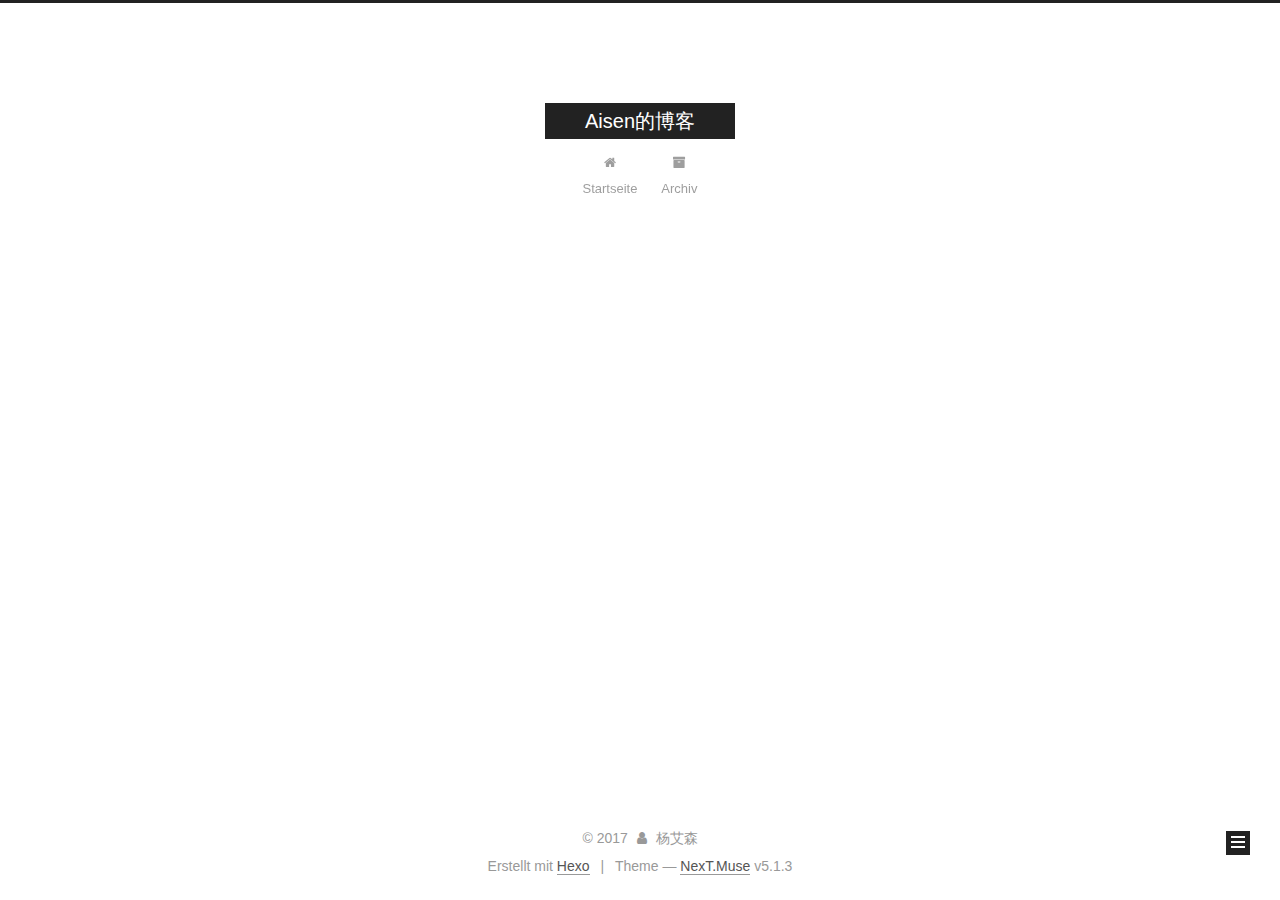
<file: archives/index.html>
<!DOCTYPE html>



  


<html class="theme-next muse use-motion" lang="">
<head>
  <!-- hexo-inject:begin --><!-- hexo-inject:end --><meta charset="UTF-8"/>
<meta http-equiv="X-UA-Compatible" content="IE=edge" />
<meta name="viewport" content="width=device-width, initial-scale=1, maximum-scale=1"/>
<meta name="theme-color" content="#222">









<meta http-equiv="Cache-Control" content="no-transform" />
<meta http-equiv="Cache-Control" content="no-siteapp" />
















  
  
  <link href="/lib/fancybox/source/jquery.fancybox.css?v=2.1.5" rel="stylesheet" type="text/css" />







<link href="/lib/font-awesome/css/font-awesome.min.css?v=4.6.2" rel="stylesheet" type="text/css" />

<link href="/css/main.css?v=5.1.3" rel="stylesheet" type="text/css" />


  <link rel="apple-touch-icon" sizes="180x180" href="/images/apple-touch-icon-next.png?v=5.1.3">


  <link rel="icon" type="image/png" sizes="32x32" href="/images/favicon-32x32-next.png?v=5.1.3">


  <link rel="icon" type="image/png" sizes="16x16" href="/images/favicon-16x16-next.png?v=5.1.3">


  <link rel="mask-icon" href="/images/logo.svg?v=5.1.3" color="#222">





  <meta name="keywords" content="Hexo, NexT" />










<meta property="og:type" content="website">
<meta property="og:title" content="Aisen的博客">
<meta property="og:url" content="http://yoursite.com/archives/index.html">
<meta property="og:site_name" content="Aisen的博客">
<meta name="twitter:card" content="summary">
<meta name="twitter:title" content="Aisen的博客">



<script type="text/javascript" id="hexo.configurations">
  var NexT = window.NexT || {};
  var CONFIG = {
    root: '/',
    scheme: 'Muse',
    version: '5.1.3',
    sidebar: {"position":"left","display":"post","offset":12,"b2t":false,"scrollpercent":false,"onmobile":false},
    fancybox: true,
    tabs: true,
    motion: {"enable":true,"async":false,"transition":{"post_block":"fadeIn","post_header":"slideDownIn","post_body":"slideDownIn","coll_header":"slideLeftIn","sidebar":"slideUpIn"}},
    duoshuo: {
      userId: '0',
      author: 'Author'
    },
    algolia: {
      applicationID: '',
      apiKey: '',
      indexName: '',
      hits: {"per_page":10},
      labels: {"input_placeholder":"Search for Posts","hits_empty":"We didn't find any results for the search: ${query}","hits_stats":"${hits} results found in ${time} ms"}
    }
  };
</script>



  <link rel="canonical" href="http://yoursite.com/archives/"/>





  <title>Archiv | Aisen的博客</title><!-- hexo-inject:begin --><!-- hexo-inject:end -->
  








</head>

<body itemscope itemtype="http://schema.org/WebPage" lang="">

  
  
    
  

  <!-- hexo-inject:begin --><!-- hexo-inject:end --><div class="container sidebar-position-left page-archive">
    <div class="headband"></div>

    <header id="header" class="header" itemscope itemtype="http://schema.org/WPHeader">
      <div class="header-inner"><div class="site-brand-wrapper">
  <div class="site-meta ">
    

    <div class="custom-logo-site-title">
      <a href="/"  class="brand" rel="start">
        <span class="logo-line-before"><i></i></span>
        <span class="site-title">Aisen的博客</span>
        <span class="logo-line-after"><i></i></span>
      </a>
    </div>
      
        <p class="site-subtitle"></p>
      
  </div>

  <div class="site-nav-toggle">
    <button>
      <span class="btn-bar"></span>
      <span class="btn-bar"></span>
      <span class="btn-bar"></span>
    </button>
  </div>
</div>

<nav class="site-nav">
  

  
    <ul id="menu" class="menu">
      
        
        <li class="menu-item menu-item-home">
          <a href="/" rel="section">
            
              <i class="menu-item-icon fa fa-fw fa-home"></i> <br />
            
            Startseite
          </a>
        </li>
      
        
        <li class="menu-item menu-item-archives">
          <a href="/archives/" rel="section">
            
              <i class="menu-item-icon fa fa-fw fa-archive"></i> <br />
            
            Archiv
          </a>
        </li>
      

      
    </ul>
  

  
</nav>



 </div>
    </header>

    <main id="main" class="main">
      <div class="main-inner">
        <div class="content-wrap">
          <div id="content" class="content">
            

  
  
  
  <div class="post-block archive">
    <div id="posts" class="posts-collapse">
      <span class="archive-move-on"></span>

      <span class="archive-page-counter">
        
        
        
          
        
        Öhm..! Insgesamt 3 Artikel. Bleib dran.
      </span>

      

        
        
        

        
          
          <div class="collection-title">
            <h1 class="archive-year" id="archive-year-2017">2017</h1>
          </div>
        
        

        

  <article class="post post-type-normal" itemscope itemtype="http://schema.org/Article">
    <header class="post-header">

      <h2 class="post-title">
        
            <a class="post-title-link" href="/2017/12/08/欢迎使用 Cmd Markdown 编辑阅读/" itemprop="url">
              
                <span itemprop="name">Unbenannt</span>
              
            </a>
        
      </h2>

      <div class="post-meta">
        <time class="post-time" itemprop="dateCreated"
              datetime="2017-12-08T22:38:02+01:00"
              content="2017-12-08" >
          12-08
        </time>
      </div>

    </header>
  </article>



      

        
        
        

        
        

        

  <article class="post post-type-normal" itemscope itemtype="http://schema.org/Article">
    <header class="post-header">

      <h2 class="post-title">
        
            <a class="post-title-link" href="/2017/11/29/new-post-title/" itemprop="url">
              
                <span itemprop="name">new post title</span>
              
            </a>
        
      </h2>

      <div class="post-meta">
        <time class="post-time" itemprop="dateCreated"
              datetime="2017-11-29T02:25:01+01:00"
              content="2017-11-29" >
          11-29
        </time>
      </div>

    </header>
  </article>



      

        
        
        

        
        

        

  <article class="post post-type-normal" itemscope itemtype="http://schema.org/Article">
    <header class="post-header">

      <h2 class="post-title">
        
            <a class="post-title-link" href="/2017/11/29/hello-world/" itemprop="url">
              
                <span itemprop="name">Hello World</span>
              
            </a>
        
      </h2>

      <div class="post-meta">
        <time class="post-time" itemprop="dateCreated"
              datetime="2017-11-29T01:57:35+01:00"
              content="2017-11-29" >
          11-29
        </time>
      </div>

    </header>
  </article>



      

    </div>
  </div>
  
  
  

  



          </div>
          


          

        </div>
        
          
  
  <div class="sidebar-toggle">
    <div class="sidebar-toggle-line-wrap">
      <span class="sidebar-toggle-line sidebar-toggle-line-first"></span>
      <span class="sidebar-toggle-line sidebar-toggle-line-middle"></span>
      <span class="sidebar-toggle-line sidebar-toggle-line-last"></span>
    </div>
  </div>

  <aside id="sidebar" class="sidebar">
    
    <div class="sidebar-inner">

      

      

      <section class="site-overview-wrap sidebar-panel sidebar-panel-active">
        <div class="site-overview">
          <div class="site-author motion-element" itemprop="author" itemscope itemtype="http://schema.org/Person">
            
              <p class="site-author-name" itemprop="name">杨艾森</p>
              <p class="site-description motion-element" itemprop="description"></p>
          </div>

          <nav class="site-state motion-element">

            
              <div class="site-state-item site-state-posts">
              
                <a href="/archives/">
              
                  <span class="site-state-item-count">3</span>
                  <span class="site-state-item-name">Artikel</span>
                </a>
              </div>
            

            

            

          </nav>

          

          <div class="links-of-author motion-element">
            
          </div>

          
          

          
          

          

        </div>
      </section>

      

      

    </div>
  </aside>


        
      </div>
    </main>

    <footer id="footer" class="footer">
      <div class="footer-inner">
        <div class="copyright">&copy; <span itemprop="copyrightYear">2017</span>
  <span class="with-love">
    <i class="fa fa-user"></i>
  </span>
  <span class="author" itemprop="copyrightHolder">杨艾森</span>

  
</div>


  <div class="powered-by">Erstellt mit  <a class="theme-link" target="_blank" href="https://hexo.io">Hexo</a></div>



  <span class="post-meta-divider">|</span>



  <div class="theme-info">Theme &mdash; <a class="theme-link" target="_blank" href="https://github.com/iissnan/hexo-theme-next">NexT.Muse</a> v5.1.3</div>




        







        
      </div>
    </footer>

    
      <div class="back-to-top">
        <i class="fa fa-arrow-up"></i>
        
      </div>
    

    

  </div>

  

<script type="text/javascript">
  if (Object.prototype.toString.call(window.Promise) !== '[object Function]') {
    window.Promise = null;
  }
</script>









  












  
  
    <script type="text/javascript" src="/lib/jquery/index.js?v=2.1.3"></script>
  

  
  
    <script type="text/javascript" src="/lib/fastclick/lib/fastclick.min.js?v=1.0.6"></script>
  

  
  
    <script type="text/javascript" src="/lib/jquery_lazyload/jquery.lazyload.js?v=1.9.7"></script>
  

  
  
    <script type="text/javascript" src="/lib/velocity/velocity.min.js?v=1.2.1"></script>
  

  
  
    <script type="text/javascript" src="/lib/velocity/velocity.ui.min.js?v=1.2.1"></script>
  

  
  
    <script type="text/javascript" src="/lib/fancybox/source/jquery.fancybox.pack.js?v=2.1.5"></script>
  


  


  <script type="text/javascript" src="/js/src/utils.js?v=5.1.3"></script>

  <script type="text/javascript" src="/js/src/motion.js?v=5.1.3"></script>



  
  

  

  


  <script type="text/javascript" src="/js/src/bootstrap.js?v=5.1.3"></script>



  


  




	





  





  












  





  

  

  

  
  

  
  
    <script type="text/x-mathjax-config">
      MathJax.Hub.Config({
        tex2jax: {
          inlineMath: [ ['$','$'], ["\\(","\\)"]  ],
          processEscapes: true,
          skipTags: ['script', 'noscript', 'style', 'textarea', 'pre', 'code']
        }
      });
    </script>

    <script type="text/x-mathjax-config">
      MathJax.Hub.Queue(function() {
        var all = MathJax.Hub.getAllJax(), i;
        for (i=0; i < all.length; i += 1) {
          all[i].SourceElement().parentNode.className += ' has-jax';
        }
      });
    </script>
    <script type="text/javascript" src="//cdn.mathjax.org/mathjax/latest/MathJax.js?config=TeX-AMS-MML_HTMLorMML"></script><!-- hexo-inject:begin --><!-- Begin: Injected MathJax -->
<script type="text/x-mathjax-config">
  MathJax.Hub.Config("");
</script>

<script type="text/x-mathjax-config">
  MathJax.Hub.Queue(function() {
    var all = MathJax.Hub.getAllJax(), i;
    for(i=0; i < all.length; i += 1) {
      all[i].SourceElement().parentNode.className += ' has-jax';
    }
  });
</script>

<script type="text/javascript" src="">
</script>
<!-- End: Injected MathJax -->
<!-- hexo-inject:end -->
  


  

  

</body>
</html>
</file>
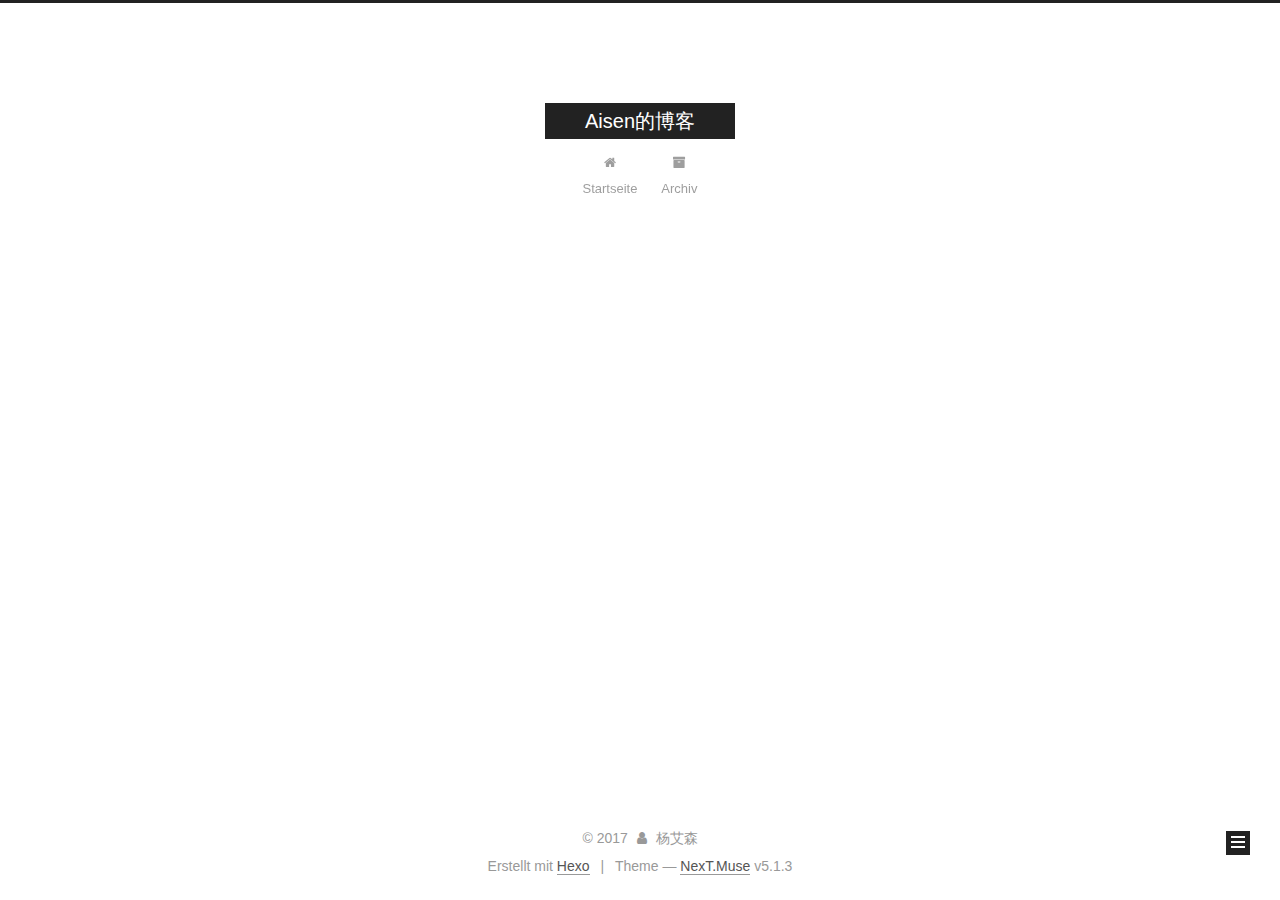
<file: archives/2017/index.html>
<!DOCTYPE html>



  


<html class="theme-next muse use-motion" lang="">
<head>
  <!-- hexo-inject:begin --><!-- hexo-inject:end --><meta charset="UTF-8"/>
<meta http-equiv="X-UA-Compatible" content="IE=edge" />
<meta name="viewport" content="width=device-width, initial-scale=1, maximum-scale=1"/>
<meta name="theme-color" content="#222">









<meta http-equiv="Cache-Control" content="no-transform" />
<meta http-equiv="Cache-Control" content="no-siteapp" />
















  
  
  <link href="/lib/fancybox/source/jquery.fancybox.css?v=2.1.5" rel="stylesheet" type="text/css" />







<link href="/lib/font-awesome/css/font-awesome.min.css?v=4.6.2" rel="stylesheet" type="text/css" />

<link href="/css/main.css?v=5.1.3" rel="stylesheet" type="text/css" />


  <link rel="apple-touch-icon" sizes="180x180" href="/images/apple-touch-icon-next.png?v=5.1.3">


  <link rel="icon" type="image/png" sizes="32x32" href="/images/favicon-32x32-next.png?v=5.1.3">


  <link rel="icon" type="image/png" sizes="16x16" href="/images/favicon-16x16-next.png?v=5.1.3">


  <link rel="mask-icon" href="/images/logo.svg?v=5.1.3" color="#222">





  <meta name="keywords" content="Hexo, NexT" />










<meta property="og:type" content="website">
<meta property="og:title" content="Aisen的博客">
<meta property="og:url" content="http://yoursite.com/archives/2017/index.html">
<meta property="og:site_name" content="Aisen的博客">
<meta name="twitter:card" content="summary">
<meta name="twitter:title" content="Aisen的博客">



<script type="text/javascript" id="hexo.configurations">
  var NexT = window.NexT || {};
  var CONFIG = {
    root: '/',
    scheme: 'Muse',
    version: '5.1.3',
    sidebar: {"position":"left","display":"post","offset":12,"b2t":false,"scrollpercent":false,"onmobile":false},
    fancybox: true,
    tabs: true,
    motion: {"enable":true,"async":false,"transition":{"post_block":"fadeIn","post_header":"slideDownIn","post_body":"slideDownIn","coll_header":"slideLeftIn","sidebar":"slideUpIn"}},
    duoshuo: {
      userId: '0',
      author: 'Author'
    },
    algolia: {
      applicationID: '',
      apiKey: '',
      indexName: '',
      hits: {"per_page":10},
      labels: {"input_placeholder":"Search for Posts","hits_empty":"We didn't find any results for the search: ${query}","hits_stats":"${hits} results found in ${time} ms"}
    }
  };
</script>



  <link rel="canonical" href="http://yoursite.com/archives/2017/"/>





  <title>Archiv | Aisen的博客</title><!-- hexo-inject:begin --><!-- hexo-inject:end -->
  








</head>

<body itemscope itemtype="http://schema.org/WebPage" lang="">

  
  
    
  

  <!-- hexo-inject:begin --><!-- hexo-inject:end --><div class="container sidebar-position-left page-archive">
    <div class="headband"></div>

    <header id="header" class="header" itemscope itemtype="http://schema.org/WPHeader">
      <div class="header-inner"><div class="site-brand-wrapper">
  <div class="site-meta ">
    

    <div class="custom-logo-site-title">
      <a href="/"  class="brand" rel="start">
        <span class="logo-line-before"><i></i></span>
        <span class="site-title">Aisen的博客</span>
        <span class="logo-line-after"><i></i></span>
      </a>
    </div>
      
        <p class="site-subtitle"></p>
      
  </div>

  <div class="site-nav-toggle">
    <button>
      <span class="btn-bar"></span>
      <span class="btn-bar"></span>
      <span class="btn-bar"></span>
    </button>
  </div>
</div>

<nav class="site-nav">
  

  
    <ul id="menu" class="menu">
      
        
        <li class="menu-item menu-item-home">
          <a href="/" rel="section">
            
              <i class="menu-item-icon fa fa-fw fa-home"></i> <br />
            
            Startseite
          </a>
        </li>
      
        
        <li class="menu-item menu-item-archives">
          <a href="/archives/" rel="section">
            
              <i class="menu-item-icon fa fa-fw fa-archive"></i> <br />
            
            Archiv
          </a>
        </li>
      

      
    </ul>
  

  
</nav>



 </div>
    </header>

    <main id="main" class="main">
      <div class="main-inner">
        <div class="content-wrap">
          <div id="content" class="content">
            

  
  
  
  <div class="post-block archive">
    <div id="posts" class="posts-collapse">
      <span class="archive-move-on"></span>

      <span class="archive-page-counter">
        
        
        
          
        
        Öhm..! Insgesamt 3 Artikel. Bleib dran.
      </span>

      

        
        
        

        
          
          <div class="collection-title">
            <h1 class="archive-year" id="archive-year-2017">2017</h1>
          </div>
        
        

        

  <article class="post post-type-normal" itemscope itemtype="http://schema.org/Article">
    <header class="post-header">

      <h2 class="post-title">
        
            <a class="post-title-link" href="/2017/12/08/欢迎使用 Cmd Markdown 编辑阅读/" itemprop="url">
              
                <span itemprop="name">Unbenannt</span>
              
            </a>
        
      </h2>

      <div class="post-meta">
        <time class="post-time" itemprop="dateCreated"
              datetime="2017-12-08T22:38:02+01:00"
              content="2017-12-08" >
          12-08
        </time>
      </div>

    </header>
  </article>



      

        
        
        

        
        

        

  <article class="post post-type-normal" itemscope itemtype="http://schema.org/Article">
    <header class="post-header">

      <h2 class="post-title">
        
            <a class="post-title-link" href="/2017/11/29/new-post-title/" itemprop="url">
              
                <span itemprop="name">new post title</span>
              
            </a>
        
      </h2>

      <div class="post-meta">
        <time class="post-time" itemprop="dateCreated"
              datetime="2017-11-29T02:25:01+01:00"
              content="2017-11-29" >
          11-29
        </time>
      </div>

    </header>
  </article>



      

        
        
        

        
        

        

  <article class="post post-type-normal" itemscope itemtype="http://schema.org/Article">
    <header class="post-header">

      <h2 class="post-title">
        
            <a class="post-title-link" href="/2017/11/29/hello-world/" itemprop="url">
              
                <span itemprop="name">Hello World</span>
              
            </a>
        
      </h2>

      <div class="post-meta">
        <time class="post-time" itemprop="dateCreated"
              datetime="2017-11-29T01:57:35+01:00"
              content="2017-11-29" >
          11-29
        </time>
      </div>

    </header>
  </article>



      

    </div>
  </div>
  
  
  

  



          </div>
          


          

        </div>
        
          
  
  <div class="sidebar-toggle">
    <div class="sidebar-toggle-line-wrap">
      <span class="sidebar-toggle-line sidebar-toggle-line-first"></span>
      <span class="sidebar-toggle-line sidebar-toggle-line-middle"></span>
      <span class="sidebar-toggle-line sidebar-toggle-line-last"></span>
    </div>
  </div>

  <aside id="sidebar" class="sidebar">
    
    <div class="sidebar-inner">

      

      

      <section class="site-overview-wrap sidebar-panel sidebar-panel-active">
        <div class="site-overview">
          <div class="site-author motion-element" itemprop="author" itemscope itemtype="http://schema.org/Person">
            
              <p class="site-author-name" itemprop="name">杨艾森</p>
              <p class="site-description motion-element" itemprop="description"></p>
          </div>

          <nav class="site-state motion-element">

            
              <div class="site-state-item site-state-posts">
              
                <a href="/archives/">
              
                  <span class="site-state-item-count">3</span>
                  <span class="site-state-item-name">Artikel</span>
                </a>
              </div>
            

            

            

          </nav>

          

          <div class="links-of-author motion-element">
            
          </div>

          
          

          
          

          

        </div>
      </section>

      

      

    </div>
  </aside>


        
      </div>
    </main>

    <footer id="footer" class="footer">
      <div class="footer-inner">
        <div class="copyright">&copy; <span itemprop="copyrightYear">2017</span>
  <span class="with-love">
    <i class="fa fa-user"></i>
  </span>
  <span class="author" itemprop="copyrightHolder">杨艾森</span>

  
</div>


  <div class="powered-by">Erstellt mit  <a class="theme-link" target="_blank" href="https://hexo.io">Hexo</a></div>



  <span class="post-meta-divider">|</span>



  <div class="theme-info">Theme &mdash; <a class="theme-link" target="_blank" href="https://github.com/iissnan/hexo-theme-next">NexT.Muse</a> v5.1.3</div>




        







        
      </div>
    </footer>

    
      <div class="back-to-top">
        <i class="fa fa-arrow-up"></i>
        
      </div>
    

    

  </div>

  

<script type="text/javascript">
  if (Object.prototype.toString.call(window.Promise) !== '[object Function]') {
    window.Promise = null;
  }
</script>









  












  
  
    <script type="text/javascript" src="/lib/jquery/index.js?v=2.1.3"></script>
  

  
  
    <script type="text/javascript" src="/lib/fastclick/lib/fastclick.min.js?v=1.0.6"></script>
  

  
  
    <script type="text/javascript" src="/lib/jquery_lazyload/jquery.lazyload.js?v=1.9.7"></script>
  

  
  
    <script type="text/javascript" src="/lib/velocity/velocity.min.js?v=1.2.1"></script>
  

  
  
    <script type="text/javascript" src="/lib/velocity/velocity.ui.min.js?v=1.2.1"></script>
  

  
  
    <script type="text/javascript" src="/lib/fancybox/source/jquery.fancybox.pack.js?v=2.1.5"></script>
  


  


  <script type="text/javascript" src="/js/src/utils.js?v=5.1.3"></script>

  <script type="text/javascript" src="/js/src/motion.js?v=5.1.3"></script>



  
  

  

  


  <script type="text/javascript" src="/js/src/bootstrap.js?v=5.1.3"></script>



  


  




	





  





  












  





  

  

  

  
  

  
  
    <script type="text/x-mathjax-config">
      MathJax.Hub.Config({
        tex2jax: {
          inlineMath: [ ['$','$'], ["\\(","\\)"]  ],
          processEscapes: true,
          skipTags: ['script', 'noscript', 'style', 'textarea', 'pre', 'code']
        }
      });
    </script>

    <script type="text/x-mathjax-config">
      MathJax.Hub.Queue(function() {
        var all = MathJax.Hub.getAllJax(), i;
        for (i=0; i < all.length; i += 1) {
          all[i].SourceElement().parentNode.className += ' has-jax';
        }
      });
    </script>
    <script type="text/javascript" src="//cdn.mathjax.org/mathjax/latest/MathJax.js?config=TeX-AMS-MML_HTMLorMML"></script><!-- hexo-inject:begin --><!-- Begin: Injected MathJax -->
<script type="text/x-mathjax-config">
  MathJax.Hub.Config("");
</script>

<script type="text/x-mathjax-config">
  MathJax.Hub.Queue(function() {
    var all = MathJax.Hub.getAllJax(), i;
    for(i=0; i < all.length; i += 1) {
      all[i].SourceElement().parentNode.className += ' has-jax';
    }
  });
</script>

<script type="text/javascript" src="">
</script>
<!-- End: Injected MathJax -->
<!-- hexo-inject:end -->
  


  

  

</body>
</html>
</file>
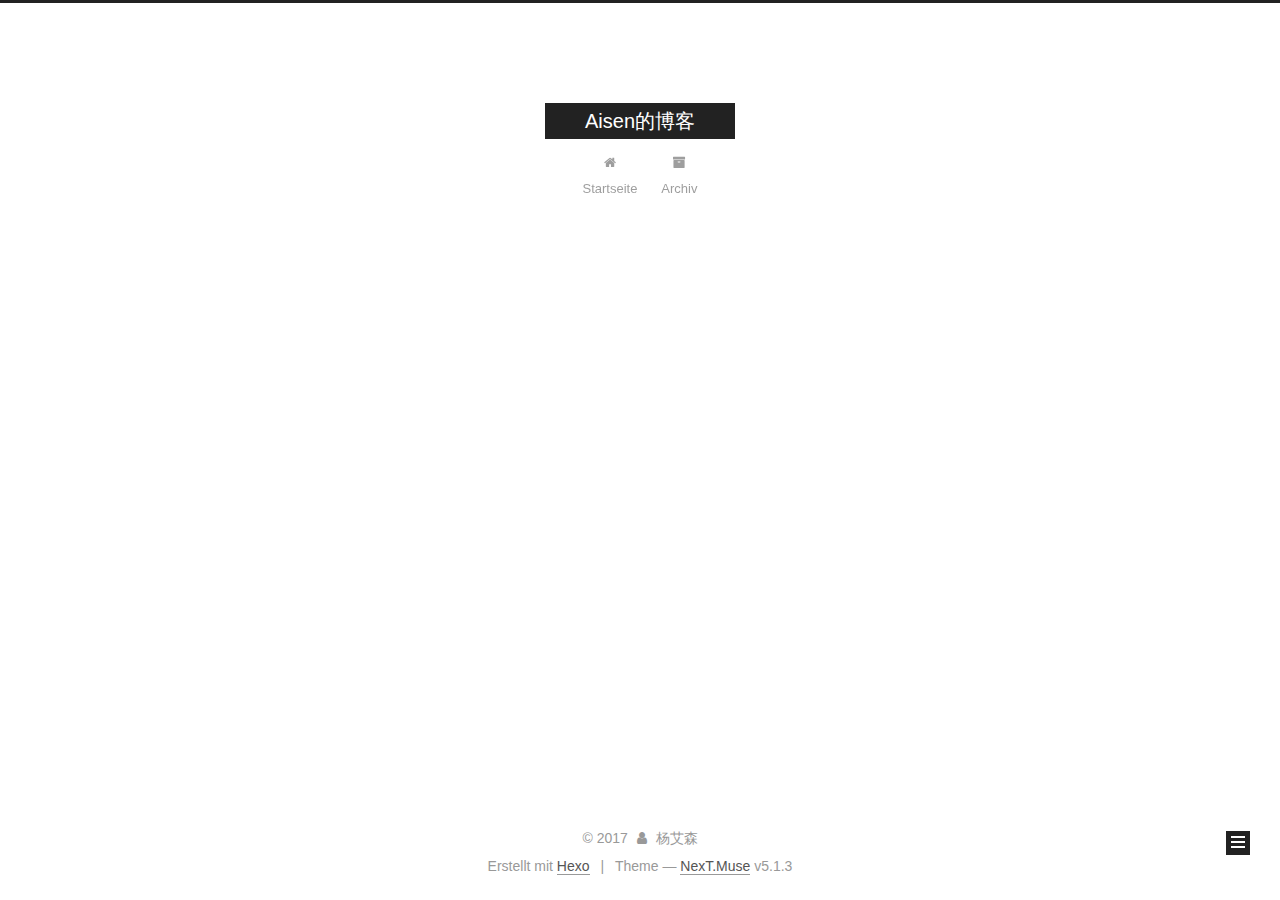
<file: archives/2017/11/index.html>
<!DOCTYPE html>



  


<html class="theme-next muse use-motion" lang="">
<head>
  <!-- hexo-inject:begin --><!-- hexo-inject:end --><meta charset="UTF-8"/>
<meta http-equiv="X-UA-Compatible" content="IE=edge" />
<meta name="viewport" content="width=device-width, initial-scale=1, maximum-scale=1"/>
<meta name="theme-color" content="#222">









<meta http-equiv="Cache-Control" content="no-transform" />
<meta http-equiv="Cache-Control" content="no-siteapp" />
















  
  
  <link href="/lib/fancybox/source/jquery.fancybox.css?v=2.1.5" rel="stylesheet" type="text/css" />







<link href="/lib/font-awesome/css/font-awesome.min.css?v=4.6.2" rel="stylesheet" type="text/css" />

<link href="/css/main.css?v=5.1.3" rel="stylesheet" type="text/css" />


  <link rel="apple-touch-icon" sizes="180x180" href="/images/apple-touch-icon-next.png?v=5.1.3">


  <link rel="icon" type="image/png" sizes="32x32" href="/images/favicon-32x32-next.png?v=5.1.3">


  <link rel="icon" type="image/png" sizes="16x16" href="/images/favicon-16x16-next.png?v=5.1.3">


  <link rel="mask-icon" href="/images/logo.svg?v=5.1.3" color="#222">





  <meta name="keywords" content="Hexo, NexT" />










<meta property="og:type" content="website">
<meta property="og:title" content="Aisen的博客">
<meta property="og:url" content="http://yoursite.com/archives/2017/11/index.html">
<meta property="og:site_name" content="Aisen的博客">
<meta name="twitter:card" content="summary">
<meta name="twitter:title" content="Aisen的博客">



<script type="text/javascript" id="hexo.configurations">
  var NexT = window.NexT || {};
  var CONFIG = {
    root: '/',
    scheme: 'Muse',
    version: '5.1.3',
    sidebar: {"position":"left","display":"post","offset":12,"b2t":false,"scrollpercent":false,"onmobile":false},
    fancybox: true,
    tabs: true,
    motion: {"enable":true,"async":false,"transition":{"post_block":"fadeIn","post_header":"slideDownIn","post_body":"slideDownIn","coll_header":"slideLeftIn","sidebar":"slideUpIn"}},
    duoshuo: {
      userId: '0',
      author: 'Author'
    },
    algolia: {
      applicationID: '',
      apiKey: '',
      indexName: '',
      hits: {"per_page":10},
      labels: {"input_placeholder":"Search for Posts","hits_empty":"We didn't find any results for the search: ${query}","hits_stats":"${hits} results found in ${time} ms"}
    }
  };
</script>



  <link rel="canonical" href="http://yoursite.com/archives/2017/11/"/>





  <title>Archiv | Aisen的博客</title><!-- hexo-inject:begin --><!-- hexo-inject:end -->
  








</head>

<body itemscope itemtype="http://schema.org/WebPage" lang="">

  
  
    
  

  <!-- hexo-inject:begin --><!-- hexo-inject:end --><div class="container sidebar-position-left page-archive">
    <div class="headband"></div>

    <header id="header" class="header" itemscope itemtype="http://schema.org/WPHeader">
      <div class="header-inner"><div class="site-brand-wrapper">
  <div class="site-meta ">
    

    <div class="custom-logo-site-title">
      <a href="/"  class="brand" rel="start">
        <span class="logo-line-before"><i></i></span>
        <span class="site-title">Aisen的博客</span>
        <span class="logo-line-after"><i></i></span>
      </a>
    </div>
      
        <p class="site-subtitle"></p>
      
  </div>

  <div class="site-nav-toggle">
    <button>
      <span class="btn-bar"></span>
      <span class="btn-bar"></span>
      <span class="btn-bar"></span>
    </button>
  </div>
</div>

<nav class="site-nav">
  

  
    <ul id="menu" class="menu">
      
        
        <li class="menu-item menu-item-home">
          <a href="/" rel="section">
            
              <i class="menu-item-icon fa fa-fw fa-home"></i> <br />
            
            Startseite
          </a>
        </li>
      
        
        <li class="menu-item menu-item-archives">
          <a href="/archives/" rel="section">
            
              <i class="menu-item-icon fa fa-fw fa-archive"></i> <br />
            
            Archiv
          </a>
        </li>
      

      
    </ul>
  

  
</nav>



 </div>
    </header>

    <main id="main" class="main">
      <div class="main-inner">
        <div class="content-wrap">
          <div id="content" class="content">
            

  
  
  
  <div class="post-block archive">
    <div id="posts" class="posts-collapse">
      <span class="archive-move-on"></span>

      <span class="archive-page-counter">
        
        
        
          
        
        Öhm..! Insgesamt 3 Artikel. Bleib dran.
      </span>

      

        
        
        

        
          
          <div class="collection-title">
            <h1 class="archive-year" id="archive-year-2017">2017</h1>
          </div>
        
        

        

  <article class="post post-type-normal" itemscope itemtype="http://schema.org/Article">
    <header class="post-header">

      <h2 class="post-title">
        
            <a class="post-title-link" href="/2017/11/29/new-post-title/" itemprop="url">
              
                <span itemprop="name">new post title</span>
              
            </a>
        
      </h2>

      <div class="post-meta">
        <time class="post-time" itemprop="dateCreated"
              datetime="2017-11-29T02:25:01+01:00"
              content="2017-11-29" >
          11-29
        </time>
      </div>

    </header>
  </article>



      

        
        
        

        
        

        

  <article class="post post-type-normal" itemscope itemtype="http://schema.org/Article">
    <header class="post-header">

      <h2 class="post-title">
        
            <a class="post-title-link" href="/2017/11/29/hello-world/" itemprop="url">
              
                <span itemprop="name">Hello World</span>
              
            </a>
        
      </h2>

      <div class="post-meta">
        <time class="post-time" itemprop="dateCreated"
              datetime="2017-11-29T01:57:35+01:00"
              content="2017-11-29" >
          11-29
        </time>
      </div>

    </header>
  </article>



      

    </div>
  </div>
  
  
  

  



          </div>
          


          

        </div>
        
          
  
  <div class="sidebar-toggle">
    <div class="sidebar-toggle-line-wrap">
      <span class="sidebar-toggle-line sidebar-toggle-line-first"></span>
      <span class="sidebar-toggle-line sidebar-toggle-line-middle"></span>
      <span class="sidebar-toggle-line sidebar-toggle-line-last"></span>
    </div>
  </div>

  <aside id="sidebar" class="sidebar">
    
    <div class="sidebar-inner">

      

      

      <section class="site-overview-wrap sidebar-panel sidebar-panel-active">
        <div class="site-overview">
          <div class="site-author motion-element" itemprop="author" itemscope itemtype="http://schema.org/Person">
            
              <p class="site-author-name" itemprop="name">杨艾森</p>
              <p class="site-description motion-element" itemprop="description"></p>
          </div>

          <nav class="site-state motion-element">

            
              <div class="site-state-item site-state-posts">
              
                <a href="/archives/">
              
                  <span class="site-state-item-count">3</span>
                  <span class="site-state-item-name">Artikel</span>
                </a>
              </div>
            

            

            

          </nav>

          

          <div class="links-of-author motion-element">
            
          </div>

          
          

          
          

          

        </div>
      </section>

      

      

    </div>
  </aside>


        
      </div>
    </main>

    <footer id="footer" class="footer">
      <div class="footer-inner">
        <div class="copyright">&copy; <span itemprop="copyrightYear">2017</span>
  <span class="with-love">
    <i class="fa fa-user"></i>
  </span>
  <span class="author" itemprop="copyrightHolder">杨艾森</span>

  
</div>


  <div class="powered-by">Erstellt mit  <a class="theme-link" target="_blank" href="https://hexo.io">Hexo</a></div>



  <span class="post-meta-divider">|</span>



  <div class="theme-info">Theme &mdash; <a class="theme-link" target="_blank" href="https://github.com/iissnan/hexo-theme-next">NexT.Muse</a> v5.1.3</div>




        







        
      </div>
    </footer>

    
      <div class="back-to-top">
        <i class="fa fa-arrow-up"></i>
        
      </div>
    

    

  </div>

  

<script type="text/javascript">
  if (Object.prototype.toString.call(window.Promise) !== '[object Function]') {
    window.Promise = null;
  }
</script>









  












  
  
    <script type="text/javascript" src="/lib/jquery/index.js?v=2.1.3"></script>
  

  
  
    <script type="text/javascript" src="/lib/fastclick/lib/fastclick.min.js?v=1.0.6"></script>
  

  
  
    <script type="text/javascript" src="/lib/jquery_lazyload/jquery.lazyload.js?v=1.9.7"></script>
  

  
  
    <script type="text/javascript" src="/lib/velocity/velocity.min.js?v=1.2.1"></script>
  

  
  
    <script type="text/javascript" src="/lib/velocity/velocity.ui.min.js?v=1.2.1"></script>
  

  
  
    <script type="text/javascript" src="/lib/fancybox/source/jquery.fancybox.pack.js?v=2.1.5"></script>
  


  


  <script type="text/javascript" src="/js/src/utils.js?v=5.1.3"></script>

  <script type="text/javascript" src="/js/src/motion.js?v=5.1.3"></script>



  
  

  

  


  <script type="text/javascript" src="/js/src/bootstrap.js?v=5.1.3"></script>



  


  




	





  





  












  





  

  

  

  
  

  
  
    <script type="text/x-mathjax-config">
      MathJax.Hub.Config({
        tex2jax: {
          inlineMath: [ ['$','$'], ["\\(","\\)"]  ],
          processEscapes: true,
          skipTags: ['script', 'noscript', 'style', 'textarea', 'pre', 'code']
        }
      });
    </script>

    <script type="text/x-mathjax-config">
      MathJax.Hub.Queue(function() {
        var all = MathJax.Hub.getAllJax(), i;
        for (i=0; i < all.length; i += 1) {
          all[i].SourceElement().parentNode.className += ' has-jax';
        }
      });
    </script>
    <script type="text/javascript" src="//cdn.mathjax.org/mathjax/latest/MathJax.js?config=TeX-AMS-MML_HTMLorMML"></script><!-- hexo-inject:begin --><!-- Begin: Injected MathJax -->
<script type="text/x-mathjax-config">
  MathJax.Hub.Config("");
</script>

<script type="text/x-mathjax-config">
  MathJax.Hub.Queue(function() {
    var all = MathJax.Hub.getAllJax(), i;
    for(i=0; i < all.length; i += 1) {
      all[i].SourceElement().parentNode.className += ' has-jax';
    }
  });
</script>

<script type="text/javascript" src="">
</script>
<!-- End: Injected MathJax -->
<!-- hexo-inject:end -->
  


  

  

</body>
</html>
</file>
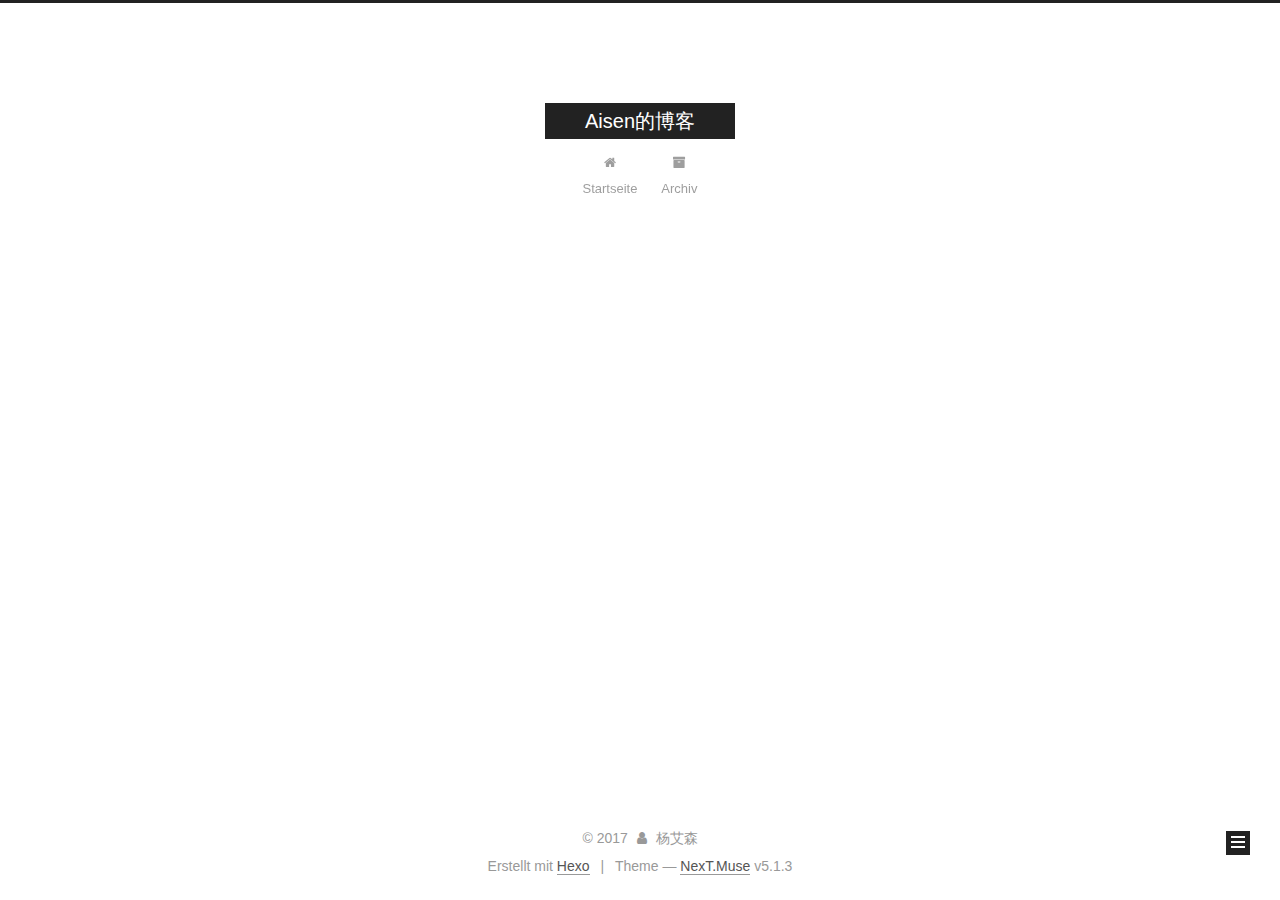
<file: archives/2017/12/index.html>
<!DOCTYPE html>



  


<html class="theme-next muse use-motion" lang="">
<head>
  <!-- hexo-inject:begin --><!-- hexo-inject:end --><meta charset="UTF-8"/>
<meta http-equiv="X-UA-Compatible" content="IE=edge" />
<meta name="viewport" content="width=device-width, initial-scale=1, maximum-scale=1"/>
<meta name="theme-color" content="#222">









<meta http-equiv="Cache-Control" content="no-transform" />
<meta http-equiv="Cache-Control" content="no-siteapp" />
















  
  
  <link href="/lib/fancybox/source/jquery.fancybox.css?v=2.1.5" rel="stylesheet" type="text/css" />







<link href="/lib/font-awesome/css/font-awesome.min.css?v=4.6.2" rel="stylesheet" type="text/css" />

<link href="/css/main.css?v=5.1.3" rel="stylesheet" type="text/css" />


  <link rel="apple-touch-icon" sizes="180x180" href="/images/apple-touch-icon-next.png?v=5.1.3">


  <link rel="icon" type="image/png" sizes="32x32" href="/images/favicon-32x32-next.png?v=5.1.3">


  <link rel="icon" type="image/png" sizes="16x16" href="/images/favicon-16x16-next.png?v=5.1.3">


  <link rel="mask-icon" href="/images/logo.svg?v=5.1.3" color="#222">





  <meta name="keywords" content="Hexo, NexT" />










<meta property="og:type" content="website">
<meta property="og:title" content="Aisen的博客">
<meta property="og:url" content="http://yoursite.com/archives/2017/12/index.html">
<meta property="og:site_name" content="Aisen的博客">
<meta name="twitter:card" content="summary">
<meta name="twitter:title" content="Aisen的博客">



<script type="text/javascript" id="hexo.configurations">
  var NexT = window.NexT || {};
  var CONFIG = {
    root: '/',
    scheme: 'Muse',
    version: '5.1.3',
    sidebar: {"position":"left","display":"post","offset":12,"b2t":false,"scrollpercent":false,"onmobile":false},
    fancybox: true,
    tabs: true,
    motion: {"enable":true,"async":false,"transition":{"post_block":"fadeIn","post_header":"slideDownIn","post_body":"slideDownIn","coll_header":"slideLeftIn","sidebar":"slideUpIn"}},
    duoshuo: {
      userId: '0',
      author: 'Author'
    },
    algolia: {
      applicationID: '',
      apiKey: '',
      indexName: '',
      hits: {"per_page":10},
      labels: {"input_placeholder":"Search for Posts","hits_empty":"We didn't find any results for the search: ${query}","hits_stats":"${hits} results found in ${time} ms"}
    }
  };
</script>



  <link rel="canonical" href="http://yoursite.com/archives/2017/12/"/>





  <title>Archiv | Aisen的博客</title><!-- hexo-inject:begin --><!-- hexo-inject:end -->
  








</head>

<body itemscope itemtype="http://schema.org/WebPage" lang="">

  
  
    
  

  <!-- hexo-inject:begin --><!-- hexo-inject:end --><div class="container sidebar-position-left page-archive">
    <div class="headband"></div>

    <header id="header" class="header" itemscope itemtype="http://schema.org/WPHeader">
      <div class="header-inner"><div class="site-brand-wrapper">
  <div class="site-meta ">
    

    <div class="custom-logo-site-title">
      <a href="/"  class="brand" rel="start">
        <span class="logo-line-before"><i></i></span>
        <span class="site-title">Aisen的博客</span>
        <span class="logo-line-after"><i></i></span>
      </a>
    </div>
      
        <p class="site-subtitle"></p>
      
  </div>

  <div class="site-nav-toggle">
    <button>
      <span class="btn-bar"></span>
      <span class="btn-bar"></span>
      <span class="btn-bar"></span>
    </button>
  </div>
</div>

<nav class="site-nav">
  

  
    <ul id="menu" class="menu">
      
        
        <li class="menu-item menu-item-home">
          <a href="/" rel="section">
            
              <i class="menu-item-icon fa fa-fw fa-home"></i> <br />
            
            Startseite
          </a>
        </li>
      
        
        <li class="menu-item menu-item-archives">
          <a href="/archives/" rel="section">
            
              <i class="menu-item-icon fa fa-fw fa-archive"></i> <br />
            
            Archiv
          </a>
        </li>
      

      
    </ul>
  

  
</nav>



 </div>
    </header>

    <main id="main" class="main">
      <div class="main-inner">
        <div class="content-wrap">
          <div id="content" class="content">
            

  
  
  
  <div class="post-block archive">
    <div id="posts" class="posts-collapse">
      <span class="archive-move-on"></span>

      <span class="archive-page-counter">
        
        
        
          
        
        Öhm..! Insgesamt 3 Artikel. Bleib dran.
      </span>

      

        
        
        

        
          
          <div class="collection-title">
            <h1 class="archive-year" id="archive-year-2017">2017</h1>
          </div>
        
        

        

  <article class="post post-type-normal" itemscope itemtype="http://schema.org/Article">
    <header class="post-header">

      <h2 class="post-title">
        
            <a class="post-title-link" href="/2017/12/08/欢迎使用 Cmd Markdown 编辑阅读/" itemprop="url">
              
                <span itemprop="name">Unbenannt</span>
              
            </a>
        
      </h2>

      <div class="post-meta">
        <time class="post-time" itemprop="dateCreated"
              datetime="2017-12-08T22:38:02+01:00"
              content="2017-12-08" >
          12-08
        </time>
      </div>

    </header>
  </article>



      

    </div>
  </div>
  
  
  

  



          </div>
          


          

        </div>
        
          
  
  <div class="sidebar-toggle">
    <div class="sidebar-toggle-line-wrap">
      <span class="sidebar-toggle-line sidebar-toggle-line-first"></span>
      <span class="sidebar-toggle-line sidebar-toggle-line-middle"></span>
      <span class="sidebar-toggle-line sidebar-toggle-line-last"></span>
    </div>
  </div>

  <aside id="sidebar" class="sidebar">
    
    <div class="sidebar-inner">

      

      

      <section class="site-overview-wrap sidebar-panel sidebar-panel-active">
        <div class="site-overview">
          <div class="site-author motion-element" itemprop="author" itemscope itemtype="http://schema.org/Person">
            
              <p class="site-author-name" itemprop="name">杨艾森</p>
              <p class="site-description motion-element" itemprop="description"></p>
          </div>

          <nav class="site-state motion-element">

            
              <div class="site-state-item site-state-posts">
              
                <a href="/archives/">
              
                  <span class="site-state-item-count">3</span>
                  <span class="site-state-item-name">Artikel</span>
                </a>
              </div>
            

            

            

          </nav>

          

          <div class="links-of-author motion-element">
            
          </div>

          
          

          
          

          

        </div>
      </section>

      

      

    </div>
  </aside>


        
      </div>
    </main>

    <footer id="footer" class="footer">
      <div class="footer-inner">
        <div class="copyright">&copy; <span itemprop="copyrightYear">2017</span>
  <span class="with-love">
    <i class="fa fa-user"></i>
  </span>
  <span class="author" itemprop="copyrightHolder">杨艾森</span>

  
</div>


  <div class="powered-by">Erstellt mit  <a class="theme-link" target="_blank" href="https://hexo.io">Hexo</a></div>



  <span class="post-meta-divider">|</span>



  <div class="theme-info">Theme &mdash; <a class="theme-link" target="_blank" href="https://github.com/iissnan/hexo-theme-next">NexT.Muse</a> v5.1.3</div>




        







        
      </div>
    </footer>

    
      <div class="back-to-top">
        <i class="fa fa-arrow-up"></i>
        
      </div>
    

    

  </div>

  

<script type="text/javascript">
  if (Object.prototype.toString.call(window.Promise) !== '[object Function]') {
    window.Promise = null;
  }
</script>









  












  
  
    <script type="text/javascript" src="/lib/jquery/index.js?v=2.1.3"></script>
  

  
  
    <script type="text/javascript" src="/lib/fastclick/lib/fastclick.min.js?v=1.0.6"></script>
  

  
  
    <script type="text/javascript" src="/lib/jquery_lazyload/jquery.lazyload.js?v=1.9.7"></script>
  

  
  
    <script type="text/javascript" src="/lib/velocity/velocity.min.js?v=1.2.1"></script>
  

  
  
    <script type="text/javascript" src="/lib/velocity/velocity.ui.min.js?v=1.2.1"></script>
  

  
  
    <script type="text/javascript" src="/lib/fancybox/source/jquery.fancybox.pack.js?v=2.1.5"></script>
  


  


  <script type="text/javascript" src="/js/src/utils.js?v=5.1.3"></script>

  <script type="text/javascript" src="/js/src/motion.js?v=5.1.3"></script>



  
  

  

  


  <script type="text/javascript" src="/js/src/bootstrap.js?v=5.1.3"></script>



  


  




	





  





  












  





  

  

  

  
  

  
  
    <script type="text/x-mathjax-config">
      MathJax.Hub.Config({
        tex2jax: {
          inlineMath: [ ['$','$'], ["\\(","\\)"]  ],
          processEscapes: true,
          skipTags: ['script', 'noscript', 'style', 'textarea', 'pre', 'code']
        }
      });
    </script>

    <script type="text/x-mathjax-config">
      MathJax.Hub.Queue(function() {
        var all = MathJax.Hub.getAllJax(), i;
        for (i=0; i < all.length; i += 1) {
          all[i].SourceElement().parentNode.className += ' has-jax';
        }
      });
    </script>
    <script type="text/javascript" src="//cdn.mathjax.org/mathjax/latest/MathJax.js?config=TeX-AMS-MML_HTMLorMML"></script><!-- hexo-inject:begin --><!-- Begin: Injected MathJax -->
<script type="text/x-mathjax-config">
  MathJax.Hub.Config("");
</script>

<script type="text/x-mathjax-config">
  MathJax.Hub.Queue(function() {
    var all = MathJax.Hub.getAllJax(), i;
    for(i=0; i < all.length; i += 1) {
      all[i].SourceElement().parentNode.className += ' has-jax';
    }
  });
</script>

<script type="text/javascript" src="">
</script>
<!-- End: Injected MathJax -->
<!-- hexo-inject:end -->
  


  

  

</body>
</html>
</file>
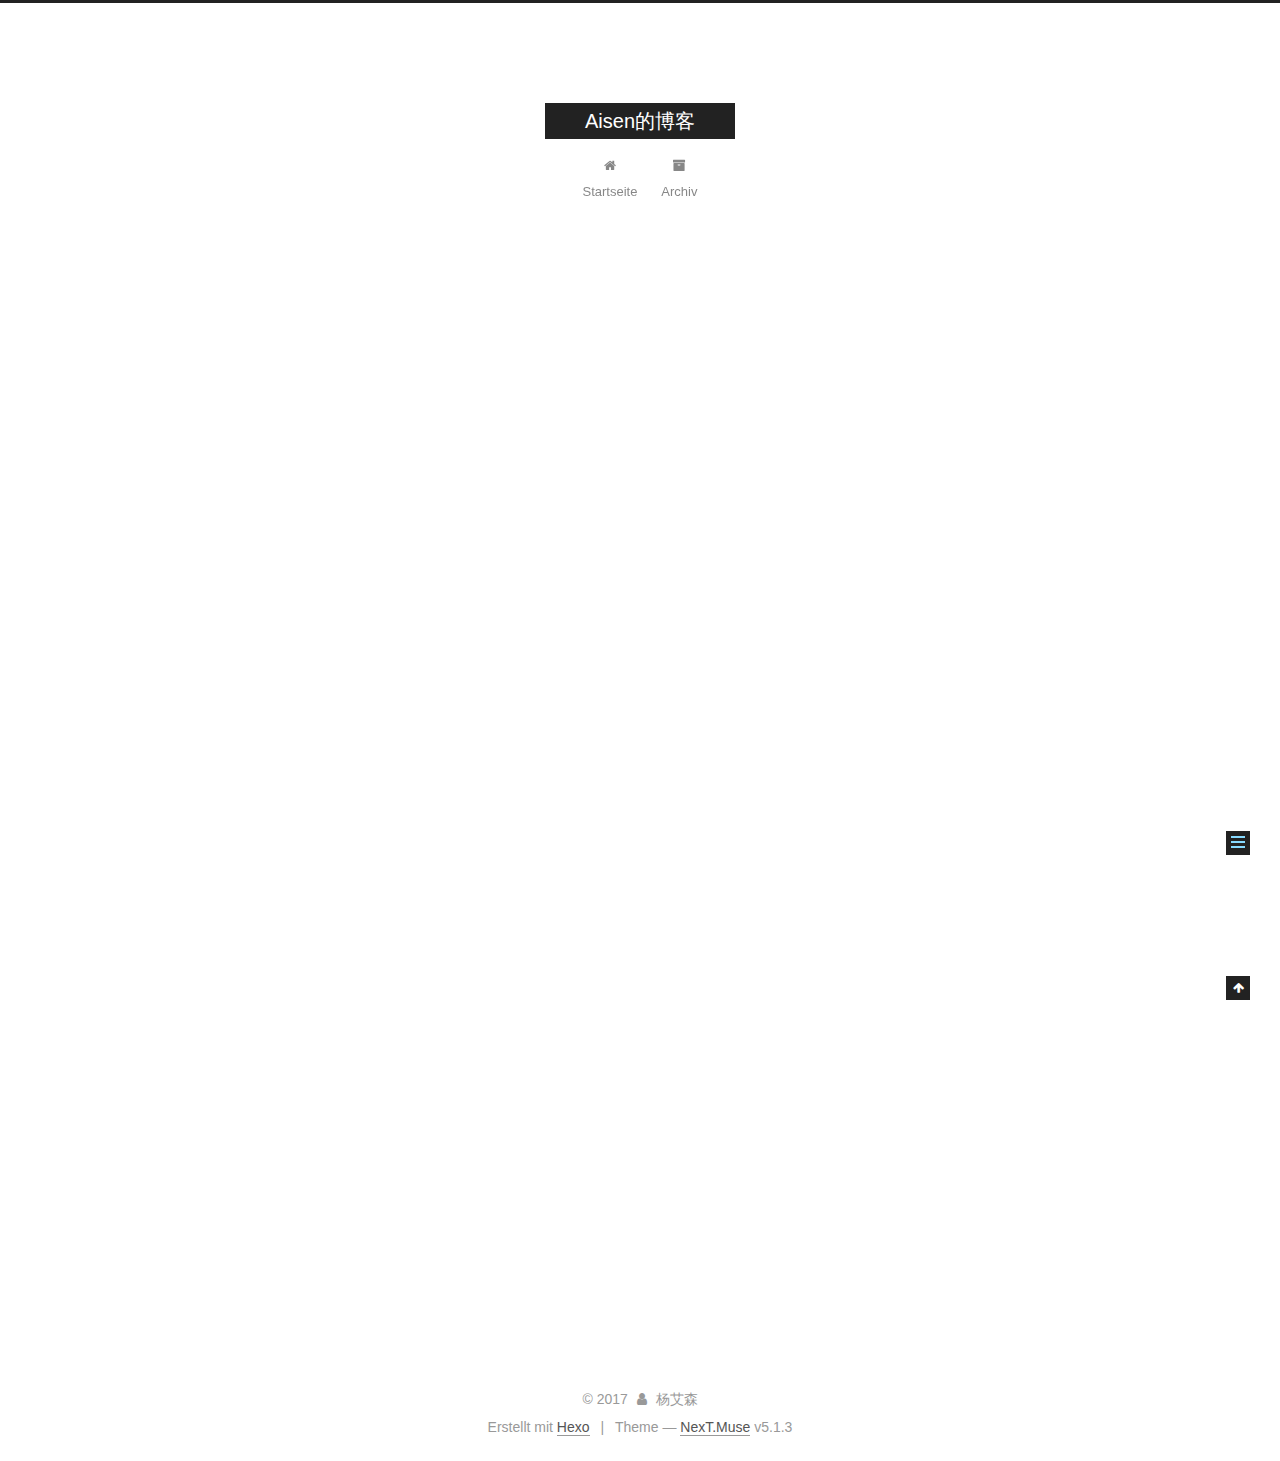
<file: 2017/11/29/hello-world/index.html>
<!DOCTYPE html>



  


<html class="theme-next muse use-motion" lang="">
<head>
  <!-- hexo-inject:begin --><!-- hexo-inject:end --><meta charset="UTF-8"/>
<meta http-equiv="X-UA-Compatible" content="IE=edge" />
<meta name="viewport" content="width=device-width, initial-scale=1, maximum-scale=1"/>
<meta name="theme-color" content="#222">









<meta http-equiv="Cache-Control" content="no-transform" />
<meta http-equiv="Cache-Control" content="no-siteapp" />
















  
  
  <link href="/lib/fancybox/source/jquery.fancybox.css?v=2.1.5" rel="stylesheet" type="text/css" />







<link href="/lib/font-awesome/css/font-awesome.min.css?v=4.6.2" rel="stylesheet" type="text/css" />

<link href="/css/main.css?v=5.1.3" rel="stylesheet" type="text/css" />


  <link rel="apple-touch-icon" sizes="180x180" href="/images/apple-touch-icon-next.png?v=5.1.3">


  <link rel="icon" type="image/png" sizes="32x32" href="/images/favicon-32x32-next.png?v=5.1.3">


  <link rel="icon" type="image/png" sizes="16x16" href="/images/favicon-16x16-next.png?v=5.1.3">


  <link rel="mask-icon" href="/images/logo.svg?v=5.1.3" color="#222">





  <meta name="keywords" content="Hexo, NexT" />










<meta name="description" content="Welcome to Hexo! This is your very first post. Check documentation for more info. If you get any problems when using Hexo, you can find the answer in troublesho">
<meta property="og:type" content="article">
<meta property="og:title" content="Hello World">
<meta property="og:url" content="http://yoursite.com/2017/11/29/hello-world/index.html">
<meta property="og:site_name" content="Aisen的博客">
<meta property="og:description" content="Welcome to Hexo! This is your very first post. Check documentation for more info. If you get any problems when using Hexo, you can find the answer in troubleshooting or you can ask me on GitHub. Quick">
<meta property="og:updated_time" content="2017-11-29T00:57:35.456Z">
<meta name="twitter:card" content="summary">
<meta name="twitter:title" content="Hello World">
<meta name="twitter:description" content="Welcome to Hexo! This is your very first post. Check documentation for more info. If you get any problems when using Hexo, you can find the answer in troubleshooting or you can ask me on GitHub. Quick">



<script type="text/javascript" id="hexo.configurations">
  var NexT = window.NexT || {};
  var CONFIG = {
    root: '/',
    scheme: 'Muse',
    version: '5.1.3',
    sidebar: {"position":"left","display":"post","offset":12,"b2t":false,"scrollpercent":false,"onmobile":false},
    fancybox: true,
    tabs: true,
    motion: {"enable":true,"async":false,"transition":{"post_block":"fadeIn","post_header":"slideDownIn","post_body":"slideDownIn","coll_header":"slideLeftIn","sidebar":"slideUpIn"}},
    duoshuo: {
      userId: '0',
      author: 'Author'
    },
    algolia: {
      applicationID: '',
      apiKey: '',
      indexName: '',
      hits: {"per_page":10},
      labels: {"input_placeholder":"Search for Posts","hits_empty":"We didn't find any results for the search: ${query}","hits_stats":"${hits} results found in ${time} ms"}
    }
  };
</script>



  <link rel="canonical" href="http://yoursite.com/2017/11/29/hello-world/"/>





  <title>Hello World | Aisen的博客</title><!-- hexo-inject:begin --><!-- hexo-inject:end -->
  








</head>

<body itemscope itemtype="http://schema.org/WebPage" lang="">

  
  
    
  

  <!-- hexo-inject:begin --><!-- hexo-inject:end --><div class="container sidebar-position-left page-post-detail">
    <div class="headband"></div>

    <header id="header" class="header" itemscope itemtype="http://schema.org/WPHeader">
      <div class="header-inner"><div class="site-brand-wrapper">
  <div class="site-meta ">
    

    <div class="custom-logo-site-title">
      <a href="/"  class="brand" rel="start">
        <span class="logo-line-before"><i></i></span>
        <span class="site-title">Aisen的博客</span>
        <span class="logo-line-after"><i></i></span>
      </a>
    </div>
      
        <p class="site-subtitle"></p>
      
  </div>

  <div class="site-nav-toggle">
    <button>
      <span class="btn-bar"></span>
      <span class="btn-bar"></span>
      <span class="btn-bar"></span>
    </button>
  </div>
</div>

<nav class="site-nav">
  

  
    <ul id="menu" class="menu">
      
        
        <li class="menu-item menu-item-home">
          <a href="/" rel="section">
            
              <i class="menu-item-icon fa fa-fw fa-home"></i> <br />
            
            Startseite
          </a>
        </li>
      
        
        <li class="menu-item menu-item-archives">
          <a href="/archives/" rel="section">
            
              <i class="menu-item-icon fa fa-fw fa-archive"></i> <br />
            
            Archiv
          </a>
        </li>
      

      
    </ul>
  

  
</nav>



 </div>
    </header>

    <main id="main" class="main">
      <div class="main-inner">
        <div class="content-wrap">
          <div id="content" class="content">
            

  <div id="posts" class="posts-expand">
    

  

  
  
  

  <article class="post post-type-normal" itemscope itemtype="http://schema.org/Article">
  
  
  
  <div class="post-block">
    <link itemprop="mainEntityOfPage" href="http://yoursite.com/2017/11/29/hello-world/">

    <span hidden itemprop="author" itemscope itemtype="http://schema.org/Person">
      <meta itemprop="name" content="杨艾森">
      <meta itemprop="description" content="">
      <meta itemprop="image" content="/images/avatar.gif">
    </span>

    <span hidden itemprop="publisher" itemscope itemtype="http://schema.org/Organization">
      <meta itemprop="name" content="Aisen的博客">
    </span>

    
      <header class="post-header">

        
        
          <h1 class="post-title" itemprop="name headline">Hello World</h1>
        

        <div class="post-meta">
          <span class="post-time">
            
              <span class="post-meta-item-icon">
                <i class="fa fa-calendar-o"></i>
              </span>
              
                <span class="post-meta-item-text">Veröffentlicht am</span>
              
              <time title="Post created" itemprop="dateCreated datePublished" datetime="2017-11-29T01:57:35+01:00">
                2017-11-29
              </time>
            

            

            
          </span>

          

          
            
          

          
          

          

          

          

        </div>
      </header>
    

    
    
    
    <div class="post-body" itemprop="articleBody">

      
      

      
        <p>Welcome to <a href="https://hexo.io/" target="_blank" rel="noopener">Hexo</a>! This is your very first post. Check <a href="https://hexo.io/docs/" target="_blank" rel="noopener">documentation</a> for more info. If you get any problems when using Hexo, you can find the answer in <a href="https://hexo.io/docs/troubleshooting.html" target="_blank" rel="noopener">troubleshooting</a> or you can ask me on <a href="https://github.com/hexojs/hexo/issues" target="_blank" rel="noopener">GitHub</a>.</p>
<h2 id="Quick-Start"><a href="#Quick-Start" class="headerlink" title="Quick Start"></a>Quick Start</h2><h3 id="Create-a-new-post"><a href="#Create-a-new-post" class="headerlink" title="Create a new post"></a>Create a new post</h3><figure class="highlight bash"><table><tr><td class="gutter"><pre><span class="line">1</span><br></pre></td><td class="code"><pre><span class="line">$ hexo new <span class="string">"My New Post"</span></span><br></pre></td></tr></table></figure>
<p>More info: <a href="https://hexo.io/docs/writing.html" target="_blank" rel="noopener">Writing</a></p>
<h3 id="Run-server"><a href="#Run-server" class="headerlink" title="Run server"></a>Run server</h3><figure class="highlight bash"><table><tr><td class="gutter"><pre><span class="line">1</span><br></pre></td><td class="code"><pre><span class="line">$ hexo server</span><br></pre></td></tr></table></figure>
<p>More info: <a href="https://hexo.io/docs/server.html" target="_blank" rel="noopener">Server</a></p>
<h3 id="Generate-static-files"><a href="#Generate-static-files" class="headerlink" title="Generate static files"></a>Generate static files</h3><figure class="highlight bash"><table><tr><td class="gutter"><pre><span class="line">1</span><br></pre></td><td class="code"><pre><span class="line">$ hexo generate</span><br></pre></td></tr></table></figure>
<p>More info: <a href="https://hexo.io/docs/generating.html" target="_blank" rel="noopener">Generating</a></p>
<h3 id="Deploy-to-remote-sites"><a href="#Deploy-to-remote-sites" class="headerlink" title="Deploy to remote sites"></a>Deploy to remote sites</h3><figure class="highlight bash"><table><tr><td class="gutter"><pre><span class="line">1</span><br></pre></td><td class="code"><pre><span class="line">$ hexo deploy</span><br></pre></td></tr></table></figure>
<p>More info: <a href="https://hexo.io/docs/deployment.html" target="_blank" rel="noopener">Deployment</a></p>

      
    </div>
    
    
    

    

    

    

    <footer class="post-footer">
      

      
      
      

      
        <div class="post-nav">
          <div class="post-nav-next post-nav-item">
            
          </div>

          <span class="post-nav-divider"></span>

          <div class="post-nav-prev post-nav-item">
            
              <a href="/2017/11/29/new-post-title/" rel="prev" title="new post title">
                new post title <i class="fa fa-chevron-right"></i>
              </a>
            
          </div>
        </div>
      

      
      
    </footer>
  </div>
  
  
  
  </article>



    <div class="post-spread">
      
    </div>
  </div>


          </div>
          


          

  



        </div>
        
          
  
  <div class="sidebar-toggle">
    <div class="sidebar-toggle-line-wrap">
      <span class="sidebar-toggle-line sidebar-toggle-line-first"></span>
      <span class="sidebar-toggle-line sidebar-toggle-line-middle"></span>
      <span class="sidebar-toggle-line sidebar-toggle-line-last"></span>
    </div>
  </div>

  <aside id="sidebar" class="sidebar">
    
    <div class="sidebar-inner">

      

      
        <ul class="sidebar-nav motion-element">
          <li class="sidebar-nav-toc sidebar-nav-active" data-target="post-toc-wrap">
            Inhaltsverzeichnis
          </li>
          <li class="sidebar-nav-overview" data-target="site-overview-wrap">
            Übersicht
          </li>
        </ul>
      

      <section class="site-overview-wrap sidebar-panel">
        <div class="site-overview">
          <div class="site-author motion-element" itemprop="author" itemscope itemtype="http://schema.org/Person">
            
              <p class="site-author-name" itemprop="name">杨艾森</p>
              <p class="site-description motion-element" itemprop="description"></p>
          </div>

          <nav class="site-state motion-element">

            
              <div class="site-state-item site-state-posts">
              
                <a href="/archives/">
              
                  <span class="site-state-item-count">3</span>
                  <span class="site-state-item-name">Artikel</span>
                </a>
              </div>
            

            

            

          </nav>

          

          <div class="links-of-author motion-element">
            
          </div>

          
          

          
          

          

        </div>
      </section>

      
      <!--noindex-->
        <section class="post-toc-wrap motion-element sidebar-panel sidebar-panel-active">
          <div class="post-toc">

            
              
            

            
              <div class="post-toc-content"><ol class="nav"><li class="nav-item nav-level-2"><a class="nav-link" href="#Quick-Start"><span class="nav-number">1.</span> <span class="nav-text">Quick Start</span></a><ol class="nav-child"><li class="nav-item nav-level-3"><a class="nav-link" href="#Create-a-new-post"><span class="nav-number">1.1.</span> <span class="nav-text">Create a new post</span></a></li><li class="nav-item nav-level-3"><a class="nav-link" href="#Run-server"><span class="nav-number">1.2.</span> <span class="nav-text">Run server</span></a></li><li class="nav-item nav-level-3"><a class="nav-link" href="#Generate-static-files"><span class="nav-number">1.3.</span> <span class="nav-text">Generate static files</span></a></li><li class="nav-item nav-level-3"><a class="nav-link" href="#Deploy-to-remote-sites"><span class="nav-number">1.4.</span> <span class="nav-text">Deploy to remote sites</span></a></li></ol></li></ol></div>
            

          </div>
        </section>
      <!--/noindex-->
      

      

    </div>
  </aside>


        
      </div>
    </main>

    <footer id="footer" class="footer">
      <div class="footer-inner">
        <div class="copyright">&copy; <span itemprop="copyrightYear">2017</span>
  <span class="with-love">
    <i class="fa fa-user"></i>
  </span>
  <span class="author" itemprop="copyrightHolder">杨艾森</span>

  
</div>


  <div class="powered-by">Erstellt mit  <a class="theme-link" target="_blank" href="https://hexo.io">Hexo</a></div>



  <span class="post-meta-divider">|</span>



  <div class="theme-info">Theme &mdash; <a class="theme-link" target="_blank" href="https://github.com/iissnan/hexo-theme-next">NexT.Muse</a> v5.1.3</div>




        







        
      </div>
    </footer>

    
      <div class="back-to-top">
        <i class="fa fa-arrow-up"></i>
        
      </div>
    

    

  </div>

  

<script type="text/javascript">
  if (Object.prototype.toString.call(window.Promise) !== '[object Function]') {
    window.Promise = null;
  }
</script>









  












  
  
    <script type="text/javascript" src="/lib/jquery/index.js?v=2.1.3"></script>
  

  
  
    <script type="text/javascript" src="/lib/fastclick/lib/fastclick.min.js?v=1.0.6"></script>
  

  
  
    <script type="text/javascript" src="/lib/jquery_lazyload/jquery.lazyload.js?v=1.9.7"></script>
  

  
  
    <script type="text/javascript" src="/lib/velocity/velocity.min.js?v=1.2.1"></script>
  

  
  
    <script type="text/javascript" src="/lib/velocity/velocity.ui.min.js?v=1.2.1"></script>
  

  
  
    <script type="text/javascript" src="/lib/fancybox/source/jquery.fancybox.pack.js?v=2.1.5"></script>
  


  


  <script type="text/javascript" src="/js/src/utils.js?v=5.1.3"></script>

  <script type="text/javascript" src="/js/src/motion.js?v=5.1.3"></script>



  
  

  
  <script type="text/javascript" src="/js/src/scrollspy.js?v=5.1.3"></script>
<script type="text/javascript" src="/js/src/post-details.js?v=5.1.3"></script>



  


  <script type="text/javascript" src="/js/src/bootstrap.js?v=5.1.3"></script>



  


  




	





  





  












  





  

  

  

  
  

  
  
    <script type="text/x-mathjax-config">
      MathJax.Hub.Config({
        tex2jax: {
          inlineMath: [ ['$','$'], ["\\(","\\)"]  ],
          processEscapes: true,
          skipTags: ['script', 'noscript', 'style', 'textarea', 'pre', 'code']
        }
      });
    </script>

    <script type="text/x-mathjax-config">
      MathJax.Hub.Queue(function() {
        var all = MathJax.Hub.getAllJax(), i;
        for (i=0; i < all.length; i += 1) {
          all[i].SourceElement().parentNode.className += ' has-jax';
        }
      });
    </script>
    <script type="text/javascript" src="//cdn.mathjax.org/mathjax/latest/MathJax.js?config=TeX-AMS-MML_HTMLorMML"></script><!-- hexo-inject:begin --><!-- Begin: Injected MathJax -->
<script type="text/x-mathjax-config">
  MathJax.Hub.Config("");
</script>

<script type="text/x-mathjax-config">
  MathJax.Hub.Queue(function() {
    var all = MathJax.Hub.getAllJax(), i;
    for(i=0; i < all.length; i += 1) {
      all[i].SourceElement().parentNode.className += ' has-jax';
    }
  });
</script>

<script type="text/javascript" src="">
</script>
<!-- End: Injected MathJax -->
<!-- hexo-inject:end -->
  


  

  

</body>
</html>
</file>
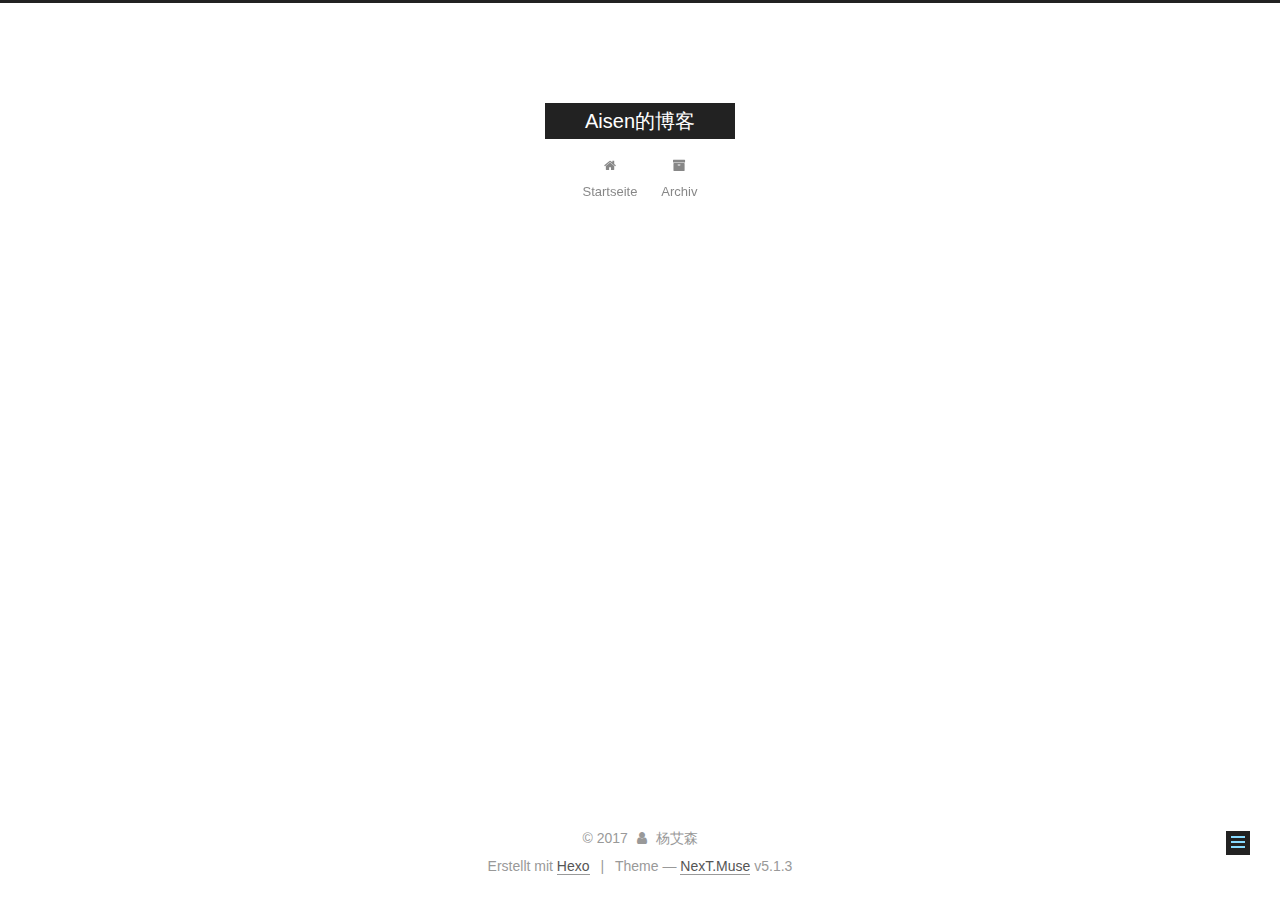
<file: 2017/11/29/new-post-title/index.html>
<!DOCTYPE html>



  


<html class="theme-next muse use-motion" lang="">
<head>
  <!-- hexo-inject:begin --><!-- hexo-inject:end --><meta charset="UTF-8"/>
<meta http-equiv="X-UA-Compatible" content="IE=edge" />
<meta name="viewport" content="width=device-width, initial-scale=1, maximum-scale=1"/>
<meta name="theme-color" content="#222">









<meta http-equiv="Cache-Control" content="no-transform" />
<meta http-equiv="Cache-Control" content="no-siteapp" />
















  
  
  <link href="/lib/fancybox/source/jquery.fancybox.css?v=2.1.5" rel="stylesheet" type="text/css" />







<link href="/lib/font-awesome/css/font-awesome.min.css?v=4.6.2" rel="stylesheet" type="text/css" />

<link href="/css/main.css?v=5.1.3" rel="stylesheet" type="text/css" />


  <link rel="apple-touch-icon" sizes="180x180" href="/images/apple-touch-icon-next.png?v=5.1.3">


  <link rel="icon" type="image/png" sizes="32x32" href="/images/favicon-32x32-next.png?v=5.1.3">


  <link rel="icon" type="image/png" sizes="16x16" href="/images/favicon-16x16-next.png?v=5.1.3">


  <link rel="mask-icon" href="/images/logo.svg?v=5.1.3" color="#222">





  <meta name="keywords" content="Hexo, NexT" />










<meta property="og:type" content="article">
<meta property="og:title" content="new post title">
<meta property="og:url" content="http://yoursite.com/2017/11/29/new-post-title/index.html">
<meta property="og:site_name" content="Aisen的博客">
<meta property="og:updated_time" content="2017-11-29T01:25:01.236Z">
<meta name="twitter:card" content="summary">
<meta name="twitter:title" content="new post title">



<script type="text/javascript" id="hexo.configurations">
  var NexT = window.NexT || {};
  var CONFIG = {
    root: '/',
    scheme: 'Muse',
    version: '5.1.3',
    sidebar: {"position":"left","display":"post","offset":12,"b2t":false,"scrollpercent":false,"onmobile":false},
    fancybox: true,
    tabs: true,
    motion: {"enable":true,"async":false,"transition":{"post_block":"fadeIn","post_header":"slideDownIn","post_body":"slideDownIn","coll_header":"slideLeftIn","sidebar":"slideUpIn"}},
    duoshuo: {
      userId: '0',
      author: 'Author'
    },
    algolia: {
      applicationID: '',
      apiKey: '',
      indexName: '',
      hits: {"per_page":10},
      labels: {"input_placeholder":"Search for Posts","hits_empty":"We didn't find any results for the search: ${query}","hits_stats":"${hits} results found in ${time} ms"}
    }
  };
</script>



  <link rel="canonical" href="http://yoursite.com/2017/11/29/new-post-title/"/>





  <title>new post title | Aisen的博客</title><!-- hexo-inject:begin --><!-- hexo-inject:end -->
  








</head>

<body itemscope itemtype="http://schema.org/WebPage" lang="">

  
  
    
  

  <!-- hexo-inject:begin --><!-- hexo-inject:end --><div class="container sidebar-position-left page-post-detail">
    <div class="headband"></div>

    <header id="header" class="header" itemscope itemtype="http://schema.org/WPHeader">
      <div class="header-inner"><div class="site-brand-wrapper">
  <div class="site-meta ">
    

    <div class="custom-logo-site-title">
      <a href="/"  class="brand" rel="start">
        <span class="logo-line-before"><i></i></span>
        <span class="site-title">Aisen的博客</span>
        <span class="logo-line-after"><i></i></span>
      </a>
    </div>
      
        <p class="site-subtitle"></p>
      
  </div>

  <div class="site-nav-toggle">
    <button>
      <span class="btn-bar"></span>
      <span class="btn-bar"></span>
      <span class="btn-bar"></span>
    </button>
  </div>
</div>

<nav class="site-nav">
  

  
    <ul id="menu" class="menu">
      
        
        <li class="menu-item menu-item-home">
          <a href="/" rel="section">
            
              <i class="menu-item-icon fa fa-fw fa-home"></i> <br />
            
            Startseite
          </a>
        </li>
      
        
        <li class="menu-item menu-item-archives">
          <a href="/archives/" rel="section">
            
              <i class="menu-item-icon fa fa-fw fa-archive"></i> <br />
            
            Archiv
          </a>
        </li>
      

      
    </ul>
  

  
</nav>



 </div>
    </header>

    <main id="main" class="main">
      <div class="main-inner">
        <div class="content-wrap">
          <div id="content" class="content">
            

  <div id="posts" class="posts-expand">
    

  

  
  
  

  <article class="post post-type-normal" itemscope itemtype="http://schema.org/Article">
  
  
  
  <div class="post-block">
    <link itemprop="mainEntityOfPage" href="http://yoursite.com/2017/11/29/new-post-title/">

    <span hidden itemprop="author" itemscope itemtype="http://schema.org/Person">
      <meta itemprop="name" content="杨艾森">
      <meta itemprop="description" content="">
      <meta itemprop="image" content="/images/avatar.gif">
    </span>

    <span hidden itemprop="publisher" itemscope itemtype="http://schema.org/Organization">
      <meta itemprop="name" content="Aisen的博客">
    </span>

    
      <header class="post-header">

        
        
          <h1 class="post-title" itemprop="name headline">new post title</h1>
        

        <div class="post-meta">
          <span class="post-time">
            
              <span class="post-meta-item-icon">
                <i class="fa fa-calendar-o"></i>
              </span>
              
                <span class="post-meta-item-text">Veröffentlicht am</span>
              
              <time title="Post created" itemprop="dateCreated datePublished" datetime="2017-11-29T02:25:01+01:00">
                2017-11-29
              </time>
            

            

            
          </span>

          

          
            
          

          
          

          

          

          

        </div>
      </header>
    

    
    
    
    <div class="post-body" itemprop="articleBody">

      
      

      
        
      
    </div>
    
    
    

    

    

    

    <footer class="post-footer">
      

      
      
      

      
        <div class="post-nav">
          <div class="post-nav-next post-nav-item">
            
              <a href="/2017/11/29/hello-world/" rel="next" title="Hello World">
                <i class="fa fa-chevron-left"></i> Hello World
              </a>
            
          </div>

          <span class="post-nav-divider"></span>

          <div class="post-nav-prev post-nav-item">
            
              <a href="/2017/12/08/欢迎使用 Cmd Markdown 编辑阅读/" rel="prev" title="">
                 <i class="fa fa-chevron-right"></i>
              </a>
            
          </div>
        </div>
      

      
      
    </footer>
  </div>
  
  
  
  </article>



    <div class="post-spread">
      
    </div>
  </div>


          </div>
          


          

  



        </div>
        
          
  
  <div class="sidebar-toggle">
    <div class="sidebar-toggle-line-wrap">
      <span class="sidebar-toggle-line sidebar-toggle-line-first"></span>
      <span class="sidebar-toggle-line sidebar-toggle-line-middle"></span>
      <span class="sidebar-toggle-line sidebar-toggle-line-last"></span>
    </div>
  </div>

  <aside id="sidebar" class="sidebar">
    
    <div class="sidebar-inner">

      

      

      <section class="site-overview-wrap sidebar-panel sidebar-panel-active">
        <div class="site-overview">
          <div class="site-author motion-element" itemprop="author" itemscope itemtype="http://schema.org/Person">
            
              <p class="site-author-name" itemprop="name">杨艾森</p>
              <p class="site-description motion-element" itemprop="description"></p>
          </div>

          <nav class="site-state motion-element">

            
              <div class="site-state-item site-state-posts">
              
                <a href="/archives/">
              
                  <span class="site-state-item-count">3</span>
                  <span class="site-state-item-name">Artikel</span>
                </a>
              </div>
            

            

            

          </nav>

          

          <div class="links-of-author motion-element">
            
          </div>

          
          

          
          

          

        </div>
      </section>

      

      

    </div>
  </aside>


        
      </div>
    </main>

    <footer id="footer" class="footer">
      <div class="footer-inner">
        <div class="copyright">&copy; <span itemprop="copyrightYear">2017</span>
  <span class="with-love">
    <i class="fa fa-user"></i>
  </span>
  <span class="author" itemprop="copyrightHolder">杨艾森</span>

  
</div>


  <div class="powered-by">Erstellt mit  <a class="theme-link" target="_blank" href="https://hexo.io">Hexo</a></div>



  <span class="post-meta-divider">|</span>



  <div class="theme-info">Theme &mdash; <a class="theme-link" target="_blank" href="https://github.com/iissnan/hexo-theme-next">NexT.Muse</a> v5.1.3</div>




        







        
      </div>
    </footer>

    
      <div class="back-to-top">
        <i class="fa fa-arrow-up"></i>
        
      </div>
    

    

  </div>

  

<script type="text/javascript">
  if (Object.prototype.toString.call(window.Promise) !== '[object Function]') {
    window.Promise = null;
  }
</script>









  












  
  
    <script type="text/javascript" src="/lib/jquery/index.js?v=2.1.3"></script>
  

  
  
    <script type="text/javascript" src="/lib/fastclick/lib/fastclick.min.js?v=1.0.6"></script>
  

  
  
    <script type="text/javascript" src="/lib/jquery_lazyload/jquery.lazyload.js?v=1.9.7"></script>
  

  
  
    <script type="text/javascript" src="/lib/velocity/velocity.min.js?v=1.2.1"></script>
  

  
  
    <script type="text/javascript" src="/lib/velocity/velocity.ui.min.js?v=1.2.1"></script>
  

  
  
    <script type="text/javascript" src="/lib/fancybox/source/jquery.fancybox.pack.js?v=2.1.5"></script>
  


  


  <script type="text/javascript" src="/js/src/utils.js?v=5.1.3"></script>

  <script type="text/javascript" src="/js/src/motion.js?v=5.1.3"></script>



  
  

  
  <script type="text/javascript" src="/js/src/scrollspy.js?v=5.1.3"></script>
<script type="text/javascript" src="/js/src/post-details.js?v=5.1.3"></script>



  


  <script type="text/javascript" src="/js/src/bootstrap.js?v=5.1.3"></script>



  


  




	





  





  












  





  

  

  

  
  

  
  
    <script type="text/x-mathjax-config">
      MathJax.Hub.Config({
        tex2jax: {
          inlineMath: [ ['$','$'], ["\\(","\\)"]  ],
          processEscapes: true,
          skipTags: ['script', 'noscript', 'style', 'textarea', 'pre', 'code']
        }
      });
    </script>

    <script type="text/x-mathjax-config">
      MathJax.Hub.Queue(function() {
        var all = MathJax.Hub.getAllJax(), i;
        for (i=0; i < all.length; i += 1) {
          all[i].SourceElement().parentNode.className += ' has-jax';
        }
      });
    </script>
    <script type="text/javascript" src="//cdn.mathjax.org/mathjax/latest/MathJax.js?config=TeX-AMS-MML_HTMLorMML"></script><!-- hexo-inject:begin --><!-- Begin: Injected MathJax -->
<script type="text/x-mathjax-config">
  MathJax.Hub.Config("");
</script>

<script type="text/x-mathjax-config">
  MathJax.Hub.Queue(function() {
    var all = MathJax.Hub.getAllJax(), i;
    for(i=0; i < all.length; i += 1) {
      all[i].SourceElement().parentNode.className += ' has-jax';
    }
  });
</script>

<script type="text/javascript" src="">
</script>
<!-- End: Injected MathJax -->
<!-- hexo-inject:end -->
  


  

  

</body>
</html>
</file>
<file: css/main.css>
/* normalize.css v3.0.2 | MIT License | git.io/normalize */
html {
  font-family: sans-serif; /* 1 */
  -ms-text-size-adjust: 100%; /* 2 */
  -webkit-text-size-adjust: 100%; /* 2 */
}
body {
  margin: 0;
}
article,
aside,
details,
figcaption,
figure,
footer,
header,
hgroup,
main,
menu,
nav,
section,
summary {
  display: block;
}
audio,
canvas,
progress,
video {
  display: inline-block; /* 1 */
  vertical-align: baseline; /* 2 */
}
audio:not([controls]) {
  display: none;
  height: 0;
}
[hidden],
template {
  display: none;
}
a {
  background-color: transparent;
}
a:active,
a:hover {
  outline: 0;
}
abbr[title] {
  border-bottom: 1px dotted;
}
b,
strong {
  font-weight: bold;
}
dfn {
  font-style: italic;
}
h1 {
  font-size: 2em;
  margin: 0.67em 0;
}
mark {
  background: #ff0;
  color: #000;
}
small {
  font-size: 80%;
}
sub,
sup {
  font-size: 75%;
  line-height: 0;
  position: relative;
  vertical-align: baseline;
}
sup {
  top: -0.5em;
}
sub {
  bottom: -0.25em;
}
img {
  border: 0;
}
svg:not(:root) {
  overflow: hidden;
}
figure {
  margin: 1em 40px;
}
hr {
  -moz-box-sizing: content-box;
  box-sizing: content-box;
  height: 0;
}
pre {
  overflow: auto;
}
code,
kbd,
pre,
samp {
  font-family: monospace, monospace;
  font-size: 1em;
}
button,
input,
optgroup,
select,
textarea {
  color: inherit; /* 1 */
  font: inherit; /* 2 */
  margin: 0; /* 3 */
}
button {
  overflow: visible;
}
button,
select {
  text-transform: none;
}
button,
html input[type="button"],
input[type="reset"],
input[type="submit"] {
  -webkit-appearance: button; /* 2 */
  cursor: pointer; /* 3 */
}
button[disabled],
html input[disabled] {
  cursor: default;
}
button::-moz-focus-inner,
input::-moz-focus-inner {
  border: 0;
  padding: 0;
}
input {
  line-height: normal;
}
input[type="checkbox"],
input[type="radio"] {
  box-sizing: border-box; /* 1 */
  padding: 0; /* 2 */
}
input[type="number"]::-webkit-inner-spin-button,
input[type="number"]::-webkit-outer-spin-button {
  height: auto;
}
input[type="search"] {
  -webkit-appearance: textfield; /* 1 */
  -moz-box-sizing: content-box;
  -webkit-box-sizing: content-box; /* 2 */
  box-sizing: content-box;
}
input[type="search"]::-webkit-search-cancel-button,
input[type="search"]::-webkit-search-decoration {
  -webkit-appearance: none;
}
fieldset {
  border: 1px solid #c0c0c0;
  margin: 0 2px;
  padding: 0.35em 0.625em 0.75em;
}
legend {
  border: 0; /* 1 */
  padding: 0; /* 2 */
}
textarea {
  overflow: auto;
}
optgroup {
  font-weight: bold;
}
table {
  border-collapse: collapse;
  border-spacing: 0;
}
td,
th {
  padding: 0;
}
::selection {
  background: #262a30;
  color: #fff;
}
body {
  position: relative;
  font-family: 'Lato', "PingFang SC", "Microsoft YaHei", sans-serif;
  font-size: 14px;
  line-height: 2;
  color: #555;
  background: #fff;
}
@media (max-width: 767px) {
  body {
    padding-right: 0 !important;
  }
}
@media (min-width: 768px) and (max-width: 991px) {
  body {
    padding-right: 0 !important;
  }
}
@media (min-width: 1600px) {
  body {
    font-size: 16px;
  }
}
h1,
h2,
h3,
h4,
h5,
h6 {
  margin: 0;
  padding: 0;
  font-weight: bold;
  line-height: 1.5;
  font-family: 'Lato', "PingFang SC", "Microsoft YaHei", sans-serif;
}
h2,
h3,
h4,
h5,
h6 {
  margin: 20px 0 15px;
}
h1 {
  font-size: 22px;
}
@media (max-width: 767px) {
  h1 {
    font-size: 18px;
  }
}
h2 {
  font-size: 20px;
}
@media (max-width: 767px) {
  h2 {
    font-size: 16px;
  }
}
h3 {
  font-size: 18px;
}
@media (max-width: 767px) {
  h3 {
    font-size: 14px;
  }
}
h4 {
  font-size: 16px;
}
@media (max-width: 767px) {
  h4 {
    font-size: 12px;
  }
}
h5 {
  font-size: 14px;
}
@media (max-width: 767px) {
  h5 {
    font-size: 10px;
  }
}
h6 {
  font-size: 12px;
}
@media (max-width: 767px) {
  h6 {
    font-size: 8px;
  }
}
p {
  margin: 0 0 20px 0;
}
a {
  color: #555;
  text-decoration: none;
  outline: none;
  border-bottom: 1px solid #999;
  word-wrap: break-word;
}
a:hover {
  color: #222;
  border-bottom-color: #222;
}
blockquote {
  margin: 0;
  padding: 0;
}
img {
  display: block;
  margin: auto;
  max-width: 100%;
  height: auto;
}
hr {
  margin: 40px 0;
  height: 3px;
  border: none;
  background-color: #ddd;
  background-image: repeating-linear-gradient(-45deg, #fff, #fff 4px, transparent 4px, transparent 8px);
}
blockquote {
  padding: 0 15px;
  color: #666;
  border-left: 4px solid #ddd;
}
blockquote cite::before {
  content: "-";
  padding: 0 5px;
}
dt {
  font-weight: 700;
}
dd {
  margin: 0;
  padding: 0;
}
kbd {
  border: 1px solid #ccc;
  border-radius: 0.2em;
  box-shadow: 0.1em 0.1em 0.2em rgba(0,0,0,0.1);
  background-color: #f9f9f9;
  font-family: inherit;
  background-image: -webkit-linear-gradient(top, #eee, #fff, #eee);
  padding: 0.1em 0.3em;
  white-space: nowrap;
}
.text-left {
  text-align: left;
}
.text-center {
  text-align: center;
}
.text-right {
  text-align: right;
}
.text-justify {
  text-align: justify;
}
.text-nowrap {
  white-space: nowrap;
}
.text-lowercase {
  text-transform: lowercase;
}
.text-uppercase {
  text-transform: uppercase;
}
.text-capitalize {
  text-transform: capitalize;
}
.center-block {
  display: block;
  margin-left: auto;
  margin-right: auto;
}
.clearfix:before,
.clearfix:after {
  content: " ";
  display: table;
}
.clearfix:after {
  clear: both;
}
.pullquote {
  width: 45%;
}
.pullquote.left {
  float: left;
  margin-left: 5px;
  margin-right: 10px;
}
.pullquote.right {
  float: right;
  margin-left: 10px;
  margin-right: 5px;
}
.affix.affix.affix {
  position: fixed;
}
.translation {
  margin-top: -20px;
  font-size: 14px;
  color: #999;
}
.scrollbar-measure {
  width: 100px;
  height: 100px;
  overflow: scroll;
  position: absolute;
  top: -9999px;
}
.use-motion .motion-element {
  opacity: 0;
}
table {
  margin: 20px 0;
  width: 100%;
  border-collapse: collapse;
  border-spacing: 0;
  border: 1px solid #ddd;
  font-size: 14px;
  table-layout: fixed;
  word-wrap: break-all;
}
table>tbody>tr:nth-of-type(odd) {
  background-color: #f9f9f9;
}
table>tbody>tr:hover {
  background-color: #f5f5f5;
}
caption,
th,
td {
  padding: 8px;
  text-align: left;
  vertical-align: middle;
  font-weight: normal;
}
th,
td {
  border-bottom: 3px solid #ddd;
  border-right: 1px solid #eee;
}
th {
  padding-bottom: 10px;
  font-weight: 700;
}
td {
  border-bottom-width: 1px;
}
html,
body {
  height: 100%;
}
.container {
  position: relative;
  min-height: 100%;
}
.header-inner {
  margin: 0 auto;
  padding: 100px 0 70px;
  width: 700px;
}
@media (min-width: 1600px) {
  .container .header-inner {
    width: 900px;
  }
}
.main {
  padding-bottom: 150px;
}
.main-inner {
  margin: 0 auto;
  width: 700px;
}
@media (min-width: 1600px) {
  .container .main-inner {
    width: 900px;
  }
}
.footer {
  position: absolute;
  left: 0;
  bottom: 0;
  width: 100%;
  min-height: 50px;
}
.footer-inner {
  box-sizing: border-box;
  margin: 20px auto;
  width: 700px;
}
@media (min-width: 1600px) {
  .container .footer-inner {
    width: 900px;
  }
}
pre,
.highlight {
  overflow: auto;
  margin: 20px 0;
  padding: 0;
  font-size: 13px;
  color: #4d4d4c;
  background: #f7f7f7;
  line-height: 1.6;
}
pre,
code {
  font-family: consolas, Menlo, "PingFang SC", "Microsoft YaHei", monospace;
}
code {
  padding: 2px 4px;
  word-wrap: break-word;
  color: #555;
  background: #eee;
  border-radius: 3px;
  font-size: 13px;
}
pre {
  padding: 10px;
}
pre code {
  padding: 0;
  color: #4d4d4c;
  background: none;
  text-shadow: none;
}
.highlight {
  border-radius: 1px;
}
.highlight pre {
  border: none;
  margin: 0;
  padding: 10px 0;
}
.highlight table {
  margin: 0;
  width: auto;
  border: none;
}
.highlight td {
  border: none;
  padding: 0;
}
.highlight figcaption {
  font-size: 1em;
  color: #4d4d4c;
  line-height: 1em;
  margin-bottom: 1em;
}
.highlight figcaption:before,
.highlight figcaption:after {
  content: " ";
  display: table;
}
.highlight figcaption:after {
  clear: both;
}
.highlight figcaption a {
  float: right;
  color: #4d4d4c;
}
.highlight figcaption a:hover {
  border-bottom-color: #4d4d4c;
}
.highlight .gutter pre {
  padding-left: 10px;
  padding-right: 10px;
  color: #869194;
  text-align: right;
  background-color: #eff2f3;
}
.highlight .code pre {
  width: 100%;
  padding-left: 10px;
  padding-right: 10px;
  background-color: #f7f7f7;
}
.highlight .line {
  height: 20px;
}
.gutter {
  -webkit-user-select: none;
  -moz-user-select: none;
  -ms-user-select: none;
  user-select: none;
}
.gist table {
  width: auto;
}
.gist table td {
  border: none;
}
pre .deletion {
  background: #fdd;
}
pre .addition {
  background: #dfd;
}
pre .meta {
  color: #8959a8;
}
pre .comment {
  color: #8e908c;
}
pre .variable,
pre .attribute,
pre .tag,
pre .regexp,
pre .ruby .constant,
pre .xml .tag .title,
pre .xml .pi,
pre .xml .doctype,
pre .html .doctype,
pre .css .id,
pre .css .class,
pre .css .pseudo {
  color: #c82829;
}
pre .number,
pre .preprocessor,
pre .built_in,
pre .literal,
pre .params,
pre .constant,
pre .command {
  color: #f5871f;
}
pre .ruby .class .title,
pre .css .rules .attribute,
pre .string,
pre .value,
pre .inheritance,
pre .header,
pre .ruby .symbol,
pre .xml .cdata,
pre .special,
pre .number,
pre .formula {
  color: #718c00;
}
pre .title,
pre .css .hexcolor {
  color: #3e999f;
}
pre .function,
pre .python .decorator,
pre .python .title,
pre .ruby .function .title,
pre .ruby .title .keyword,
pre .perl .sub,
pre .javascript .title,
pre .coffeescript .title {
  color: #4271ae;
}
pre .keyword,
pre .javascript .function {
  color: #8959a8;
}
.full-image.full-image.full-image {
  border: none;
  max-width: 100%;
  width: auto;
  margin: 20px auto;
}
@media (min-width: 992px) {
  .full-image.full-image.full-image {
    max-width: none;
    width: 110%;
    margin: 25px -5%;
  }
}
.blockquote-center,
.page-home .post-type-quote blockquote,
.page-post-detail .post-type-quote blockquote {
  position: relative;
  margin: 40px 0;
  padding: 0;
  border-left: none;
  text-align: center;
}
.blockquote-center::before,
.page-home .post-type-quote blockquote::before,
.page-post-detail .post-type-quote blockquote::before,
.blockquote-center::after,
.page-home .post-type-quote blockquote::after,
.page-post-detail .post-type-quote blockquote::after {
  position: absolute;
  content: ' ';
  display: block;
  width: 100%;
  height: 24px;
  opacity: 0.2;
  background-repeat: no-repeat;
  background-position: 0 -6px;
  background-size: 22px 22px;
}
.blockquote-center::before,
.page-home .post-type-quote blockquote::before,
.page-post-detail .post-type-quote blockquote::before {
  top: -20px;
  background-image: url("../images/quote-l.svg");
  border-top: 1px solid #ccc;
}
.blockquote-center::after,
.page-home .post-type-quote blockquote::after,
.page-post-detail .post-type-quote blockquote::after {
  bottom: -20px;
  background-image: url("../images/quote-r.svg");
  border-bottom: 1px solid #ccc;
  background-position: 100% 8px;
}
.blockquote-center p,
.page-home .post-type-quote blockquote p,
.page-post-detail .post-type-quote blockquote p,
.blockquote-center div,
.page-home .post-type-quote blockquote div,
.page-post-detail .post-type-quote blockquote div {
  text-align: center;
}
.post .post-body .group-picture img {
  box-sizing: border-box;
  padding: 0 3px;
  border: none;
}
.post .group-picture-row {
  overflow: hidden;
  margin-top: 6px;
}
.post .group-picture-row:first-child {
  margin-top: 0;
}
.post .group-picture-column {
  float: left;
}
.page-post-detail .post-body .group-picture-column {
  float: none;
  margin-top: 10px;
  width: auto !important;
}
.page-post-detail .post-body .group-picture-column img {
  margin: 0 auto;
}
.page-archive .group-picture-container {
  overflow: hidden;
}
.page-archive .group-picture-row {
  float: left;
}
.page-archive .group-picture-row:first-child {
  margin-top: 6px;
}
.page-archive .group-picture-column {
  max-width: 150px;
  max-height: 150px;
}
.post-body .note {
  position: relative;
  padding: 15px;
  margin-bottom: 20px;
  border: 1px solid #eee;
  border-left-width: 5px;
  border-radius: 3px;
}
.post-body .note h2,
.post-body .note h3,
.post-body .note h4,
.post-body .note h5,
.post-body .note h6 {
  margin-top: 0;
  margin-bottom: 0;
  border-bottom: initial;
  padding-top: 0 !important;
}
.post-body .note p:first-child,
.post-body .note ul:first-child,
.post-body .note ol:first-child,
.post-body .note table:first-child,
.post-body .note pre:first-child,
.post-body .note blockquote:first-child {
  margin-top: 0;
}
.post-body .note p:last-child,
.post-body .note ul:last-child,
.post-body .note ol:last-child,
.post-body .note table:last-child,
.post-body .note pre:last-child,
.post-body .note blockquote:last-child {
  margin-bottom: 0;
}
.post-body .note.default {
  border-left-color: #777;
}
.post-body .note.default h2,
.post-body .note.default h3,
.post-body .note.default h4,
.post-body .note.default h5,
.post-body .note.default h6 {
  color: #777;
}
.post-body .note.primary {
  border-left-color: #6f42c1;
}
.post-body .note.primary h2,
.post-body .note.primary h3,
.post-body .note.primary h4,
.post-body .note.primary h5,
.post-body .note.primary h6 {
  color: #6f42c1;
}
.post-body .note.info {
  border-left-color: #428bca;
}
.post-body .note.info h2,
.post-body .note.info h3,
.post-body .note.info h4,
.post-body .note.info h5,
.post-body .note.info h6 {
  color: #428bca;
}
.post-body .note.success {
  border-left-color: #5cb85c;
}
.post-body .note.success h2,
.post-body .note.success h3,
.post-body .note.success h4,
.post-body .note.success h5,
.post-body .note.success h6 {
  color: #5cb85c;
}
.post-body .note.warning {
  border-left-color: #f0ad4e;
}
.post-body .note.warning h2,
.post-body .note.warning h3,
.post-body .note.warning h4,
.post-body .note.warning h5,
.post-body .note.warning h6 {
  color: #f0ad4e;
}
.post-body .note.danger {
  border-left-color: #d9534f;
}
.post-body .note.danger h2,
.post-body .note.danger h3,
.post-body .note.danger h4,
.post-body .note.danger h5,
.post-body .note.danger h6 {
  color: #d9534f;
}
.post-body .label {
  display: inline;
  padding: 0 2px;
  white-space: nowrap;
}
.post-body .label.default {
  background-color: #f0f0f0;
}
.post-body .label.primary {
  background-color: #efe6f7;
}
.post-body .label.info {
  background-color: #e5f2f8;
}
.post-body .label.success {
  background-color: #e7f4e9;
}
.post-body .label.warning {
  background-color: #fcf6e1;
}
.post-body .label.danger {
  background-color: #fae8eb;
}
.post-body .tabs {
  position: relative;
  display: block;
  margin-bottom: 20px;
  padding-top: 10px;
}
.post-body .tabs ul.nav-tabs {
  margin: 0;
  padding: 0;
  display: flex;
  margin-bottom: -1px;
}
@media (max-width: 413px) {
  .post-body .tabs ul.nav-tabs {
    display: block;
    margin-bottom: 5px;
  }
}
.post-body .tabs ul.nav-tabs li.tab {
  list-style-type: none !important;
  margin: 0 0.25em 0 0;
  border-top: 3px solid transparent;
  border-left: 1px solid transparent;
  border-right: 1px solid transparent;
}
@media (max-width: 413px) {
  .post-body .tabs ul.nav-tabs li.tab {
    margin: initial;
    border-top: 1px solid transparent;
    border-left: 3px solid transparent;
    border-right: 1px solid transparent;
    border-bottom: 1px solid transparent;
  }
}
.post-body .tabs ul.nav-tabs li.tab a {
  outline: 0;
  border-bottom: initial;
  display: block;
  line-height: 1.8em;
  padding: 0.25em 0.75em;
  transition-duration: 0.2s;
  transition-timing-function: ease-out;
  transition-delay: 0s;
}
.post-body .tabs ul.nav-tabs li.tab a i {
  width: 1.285714285714286em;
}
.post-body .tabs ul.nav-tabs li.tab.active {
  border-top: 3px solid #fc6423;
  border-left: 1px solid #ddd;
  border-right: 1px solid #ddd;
  background-color: #fff;
}
@media (max-width: 413px) {
  .post-body .tabs ul.nav-tabs li.tab.active {
    border-top: 1px solid #ddd;
    border-left: 3px solid #fc6423;
    border-right: 1px solid #ddd;
    border-bottom: 1px solid #ddd;
  }
}
.post-body .tabs ul.nav-tabs li.tab.active a {
  cursor: default;
  color: #555;
}
.post-body .tabs .tab-content {
  background-color: #fff;
}
.post-body .tabs .tab-content .tab-pane {
  border: 1px solid #ddd;
  padding: 20px 20px 0 20px;
}
.post-body .tabs .tab-content .tab-pane:not(.active) {
  display: none !important;
}
.post-body .tabs .tab-content .tab-pane.active {
  display: block !important;
}
.btn {
  display: inline-block;
  padding: 0 20px;
  font-size: 14px;
  color: #fff;
  background: #222;
  border: 2px solid #222;
  text-decoration: none;
  border-radius: 0;
  transition-property: background-color;
  transition-duration: 0.2s;
  transition-timing-function: ease-in-out;
  transition-delay: 0s;
  line-height: 2;
}
.btn:hover {
  border-color: #222;
  color: #222;
  background: #fff;
}
.btn +.btn {
  margin: 0 0 8px 8px;
}
.btn .fa-fw {
  width: 1.285714285714286em;
  text-align: left;
}
.btn-bar {
  display: block;
  width: 22px;
  height: 2px;
  background: #555;
  border-radius: 1px;
}
.btn-bar+.btn-bar {
  margin-top: 4px;
}
.pagination {
  margin: 120px 0 40px;
  text-align: center;
  border-top: 1px solid #eee;
}
.page-number-basic,
.pagination .prev,
.pagination .next,
.pagination .page-number,
.pagination .space {
  display: inline-block;
  position: relative;
  top: -1px;
  margin: 0 10px;
  padding: 0 11px;
}
@media (max-width: 767px) {
  .page-number-basic,
  .pagination .prev,
  .pagination .next,
  .pagination .page-number,
  .pagination .space {
    margin: 0 5px;
  }
}
.pagination .prev,
.pagination .next,
.pagination .page-number {
  border-bottom: 0;
  border-top: 1px solid #eee;
  transition-property: border-color;
  transition-duration: 0.2s;
  transition-timing-function: ease-in-out;
  transition-delay: 0s;
}
.pagination .prev:hover,
.pagination .next:hover,
.pagination .page-number:hover {
  border-top-color: #222;
}
.pagination .space {
  padding: 0;
  margin: 0;
}
.pagination .prev {
  margin-left: 0;
}
.pagination .next {
  margin-right: 0;
}
.pagination .page-number.current {
  color: #fff;
  background: #ccc;
  border-top-color: #ccc;
}
@media (max-width: 767px) {
  .pagination {
    border-top: none;
  }
  .pagination .prev,
  .pagination .next,
  .pagination .page-number {
    margin-bottom: 10px;
    border-top: 0;
    border-bottom: 1px solid #eee;
    padding: 0 10px;
  }
  .pagination .prev:hover,
  .pagination .next:hover,
  .pagination .page-number:hover {
    border-bottom-color: #222;
  }
}
.comments {
  margin: 60px 20px 0;
}
.tag-cloud {
  text-align: center;
}
.tag-cloud a {
  display: inline-block;
  margin: 10px;
}
.back-to-top {
  box-sizing: border-box;
  position: fixed;
  bottom: -100px;
  right: 30px;
  z-index: 1050;
  padding: 0 6px;
  width: 24px;
  background: #222;
  font-size: 12px;
  opacity: 1;
  color: #fff;
  cursor: pointer;
  text-align: center;
  -webkit-transform: translateZ(0);
  transition-property: bottom;
  transition-duration: 0.2s;
  transition-timing-function: ease-in-out;
  transition-delay: 0s;
}
@media (min-width: 768px) and (max-width: 991px) {
  .back-to-top {
    display: none !important;
  }
}
@media (max-width: 767px) {
  .back-to-top {
    display: none !important;
  }
}
.back-to-top.back-to-top-on {
  bottom: 19px;
}
.header {
  background: transparent;
}
.header-inner {
  position: relative;
}
.headband {
  height: 3px;
  background: #222;
}
.site-meta {
  margin: 0;
  text-align: center;
}
@media (max-width: 767px) {
  .site-meta {
    text-align: center;
  }
}
.brand {
  position: relative;
  display: inline-block;
  padding: 0 40px;
  color: #fff;
  background: #222;
  border-bottom: none;
}
.brand:hover {
  color: #fff;
}
.logo {
  display: inline-block;
  margin-right: 5px;
  line-height: 36px;
  vertical-align: top;
}
.site-title {
  display: inline-block;
  vertical-align: top;
  line-height: 36px;
  font-size: 20px;
  font-weight: normal;
  font-family: 'Lato', "PingFang SC", "Microsoft YaHei", sans-serif;
}
.site-subtitle {
  margin-top: 10px;
  font-size: 13px;
  color: #999;
}
.use-motion .brand {
  opacity: 0;
}
.use-motion .logo,
.use-motion .site-title,
.use-motion .site-subtitle {
  opacity: 0;
  position: relative;
  top: -10px;
}
.site-nav-toggle {
  display: none;
  position: absolute;
  top: 10px;
  left: 10px;
}
@media (max-width: 767px) {
  .site-nav-toggle {
    display: block;
  }
}
.site-nav-toggle button {
  margin-top: 2px;
  padding: 9px 10px;
  background: transparent;
  border: none;
}
@media (max-width: 767px) {
  .site-nav {
    display: none;
    margin: 0 -10px;
    padding: 0 10px;
    clear: both;
    border-top: 1px solid #ddd;
  }
}
@media (min-width: 768px) and (max-width: 991px) {
  .site-nav {
    display: block !important;
  }
}
@media (min-width: 992px) {
  .site-nav {
    display: block !important;
  }
}
.menu {
  margin-top: 20px;
  padding-left: 0;
  text-align: center;
}
.menu .menu-item {
  display: inline-block;
  margin: 0 10px;
  list-style: none;
}
@media screen and (max-width: 767px) {
  .menu .menu-item {
    margin-top: 10px;
  }
}
.menu .menu-item a {
  display: block;
  font-size: 13px;
  line-height: inherit;
  border-bottom: 1px solid transparent;
  transition-property: border-color;
  transition-duration: 0.2s;
  transition-timing-function: ease-in-out;
  transition-delay: 0s;
}
.menu .menu-item a:hover {
  border-bottom-color: #222;
}
.menu .menu-item .fa {
  margin-right: 5px;
}
.use-motion .menu-item {
  opacity: 0;
}
.post-body {
  font-family: 'Lato', "PingFang SC", "Microsoft YaHei", sans-serif;
}
@media (max-width: 767px) {
  .post-body {
    word-break: break-word;
  }
}
.post-body .fancybox img {
  display: block !important;
  margin: 0 auto;
  cursor: pointer;
  cursor: zoom-in;
  cursor: -webkit-zoom-in;
}
.post-body .image-caption,
.post-body .figure .caption {
  margin: -20px auto 15px;
  text-align: center;
  font-size: 14px;
  color: #999;
  font-weight: bold;
  line-height: 1;
}
.post-sticky-flag {
  display: inline-block;
  font-size: 16px;
  -ms-transform: rotate(30deg);
  -webkit-transform: rotate(30deg);
  -moz-transform: rotate(30deg);
  -ms-transform: rotate(30deg);
  -o-transform: rotate(30deg);
  transform: rotate(30deg);
}
.use-motion .post-block,
.use-motion .pagination,
.use-motion .comments {
  opacity: 0;
}
.use-motion .post-header {
  opacity: 0;
}
.use-motion .post-body {
  opacity: 0;
}
.use-motion .collection-title {
  opacity: 0;
}
.posts-expand {
  padding-top: 40px;
}
@media (max-width: 767px) {
  .posts-expand {
    margin: 0 20px;
  }
  .post-body pre .gutter pre {
    padding-right: 10px;
  }
  .post-body .highlight {
    margin-left: 0px;
    margin-right: 0px;
    padding: 0;
  }
  .post-body .highlight .gutter pre {
    padding-right: 10px;
  }
}
@media (min-width: 992px) {
  .posts-expand .post-body {
    text-align: justify;
  }
}
.posts-expand .post-body h2,
.posts-expand .post-body h3,
.posts-expand .post-body h4,
.posts-expand .post-body h5,
.posts-expand .post-body h6 {
  padding-top: 10px;
}
.posts-expand .post-body h2 .header-anchor,
.posts-expand .post-body h3 .header-anchor,
.posts-expand .post-body h4 .header-anchor,
.posts-expand .post-body h5 .header-anchor,
.posts-expand .post-body h6 .header-anchor {
  float: right;
  margin-left: 10px;
  color: #ccc;
  border-bottom-style: none;
  visibility: hidden;
}
.posts-expand .post-body h2 .header-anchor:hover,
.posts-expand .post-body h3 .header-anchor:hover,
.posts-expand .post-body h4 .header-anchor:hover,
.posts-expand .post-body h5 .header-anchor:hover,
.posts-expand .post-body h6 .header-anchor:hover {
  color: inherit;
}
.posts-expand .post-body h2:hover .header-anchor,
.posts-expand .post-body h3:hover .header-anchor,
.posts-expand .post-body h4:hover .header-anchor,
.posts-expand .post-body h5:hover .header-anchor,
.posts-expand .post-body h6:hover .header-anchor {
  visibility: visible;
}
.posts-expand .post-body ul li {
  list-style: circle;
}
.posts-expand .post-body img {
  box-sizing: border-box;
  margin: auto;
  padding: 3px;
  border: 1px solid #ddd;
}
.posts-expand .post-body .fancybox img {
  margin: 0 auto 25px;
}
@media (max-width: 767px) {
  .posts-collapse {
    margin: 0 20px;
  }
  .posts-collapse .post-title,
  .posts-collapse .post-meta {
    display: block;
    width: auto;
    text-align: left;
  }
}
.posts-collapse {
  position: relative;
  z-index: 1010;
  margin-left: 55px;
}
.posts-collapse::after {
  content: " ";
  position: absolute;
  top: 20px;
  left: 0;
  margin-left: -2px;
  width: 4px;
  height: 100%;
  background: #f5f5f5;
  z-index: -1;
}
@media (max-width: 767px) {
  .posts-collapse {
    margin: 0 20px;
  }
}
.posts-collapse .collection-title {
  position: relative;
  margin: 60px 0;
}
.posts-collapse .collection-title h1,
.posts-collapse .collection-title h2 {
  margin-left: 20px;
}
.posts-collapse .collection-title small {
  color: #bbb;
  margin-left: 5px;
}
.posts-collapse .collection-title::before {
  content: " ";
  position: absolute;
  left: 0;
  top: 50%;
  margin-left: -4px;
  margin-top: -4px;
  width: 8px;
  height: 8px;
  background: #bbb;
  border-radius: 50%;
}
.posts-collapse .post {
  margin: 30px 0;
}
.posts-collapse .post-header {
  position: relative;
  transition-duration: 0.2s;
  transition-timing-function: ease-in-out;
  transition-delay: 0s;
  transition-property: border;
  border-bottom: 1px dashed #ccc;
}
.posts-collapse .post-header::before {
  content: " ";
  position: absolute;
  left: 0;
  top: 12px;
  width: 6px;
  height: 6px;
  margin-left: -4px;
  background: #bbb;
  border-radius: 50%;
  border: 1px solid #fff;
  transition-duration: 0.2s;
  transition-timing-function: ease-in-out;
  transition-delay: 0s;
  transition-property: background;
}
.posts-collapse .post-header:hover {
  border-bottom-color: #666;
}
.posts-collapse .post-header:hover::before {
  background: #222;
}
.posts-collapse .post-meta {
  position: absolute;
  font-size: 12px;
  left: 20px;
  top: 5px;
}
.posts-collapse .post-comments-count {
  display: none;
}
.posts-collapse .post-title {
  margin-left: 60px;
  font-size: 16px;
  font-weight: normal;
  line-height: inherit;
}
.posts-collapse .post-title::after {
  margin-left: 3px;
  opacity: 0.6;
}
.posts-collapse .post-title a {
  color: #666;
  border-bottom: none;
}
.page-home .post-type-quote .post-header,
.page-post-detail .post-type-quote .post-header,
.page-home .post-type-quote .post-tags,
.page-post-detail .post-type-quote .post-tags {
  display: none;
}
.posts-expand .post-title {
  text-align: center;
  word-break: break-word;
  font-weight: 400;
}
.posts-expand .post-title-link {
  display: inline-block;
  position: relative;
  color: #555;
  border-bottom: none;
  line-height: 1.2;
  vertical-align: top;
}
.posts-expand .post-title-link::before {
  content: "";
  position: absolute;
  width: 100%;
  height: 2px;
  bottom: 0;
  left: 0;
  background-color: #000;
  visibility: hidden;
  -webkit-transform: scaleX(0);
  -moz-transform: scaleX(0);
  -ms-transform: scaleX(0);
  -o-transform: scaleX(0);
  transform: scaleX(0);
  transition-duration: 0.2s;
  transition-timing-function: ease-in-out;
  transition-delay: 0s;
}
.posts-expand .post-title-link:hover::before {
  visibility: visible;
  -webkit-transform: scaleX(1);
  -moz-transform: scaleX(1);
  -ms-transform: scaleX(1);
  -o-transform: scaleX(1);
  transform: scaleX(1);
}
.posts-expand .post-title-link .fa {
  font-size: 16px;
}
.posts-expand .post-meta {
  margin: 3px 0 60px 0;
  color: #999;
  font-family: 'Lato', "PingFang SC", "Microsoft YaHei", sans-serif;
  font-size: 12px;
  text-align: center;
}
.posts-expand .post-meta .post-category-list {
  display: inline-block;
  margin: 0;
  padding: 3px;
}
.posts-expand .post-meta .post-category-list-link {
  color: #999;
}
.posts-expand .post-meta .post-description {
  font-size: 14px;
  margin-top: 2px;
}
.post-meta-divider {
  margin: 0 0.5em;
}
.post-meta-item-icon {
  margin-right: 3px;
}
@media (min-width: 768px) and (max-width: 991px) {
  .post-meta-item-icon {
    display: inline-block;
  }
}
@media (max-width: 767px) {
  .post-meta-item-icon {
    display: inline-block;
  }
}
@media (min-width: 768px) and (max-width: 991px) {
  .post-meta-item-text {
    display: none;
  }
}
@media (max-width: 767px) {
  .post-meta-item-text {
    display: none;
  }
}
@media (max-width: 767px) {
  .posts-expand .post-comments-count {
    display: none;
  }
}
.post-button {
  margin-top: 40px;
}
.posts-expand .post-tags {
  margin-top: 40px;
  text-align: center;
}
.posts-expand .post-tags a {
  display: inline-block;
  margin-right: 10px;
  font-size: 13px;
}
.post-nav {
  display: table;
  margin-top: 15px;
  width: 100%;
  border-top: 1px solid #eee;
}
.post-nav-divider {
  display: table-cell;
  width: 10%;
}
.post-nav-item {
  display: table-cell;
  padding: 10px 0 0 0;
  width: 45%;
  vertical-align: top;
}
.post-nav-item a {
  position: relative;
  display: block;
  line-height: 25px;
  font-size: 14px;
  color: #555;
  border-bottom: none;
}
.post-nav-item a:hover {
  color: #222;
  border-bottom: none;
}
.post-nav-item a:active {
  top: 2px;
}
.post-nav-item .fa {
  position: absolute;
  top: 8px;
  left: 0;
  font-size: 12px;
}
.post-nav-next a {
  padding-left: 15px;
}
.post-nav-prev {
  text-align: right;
}
.post-nav-prev a {
  padding-right: 15px;
}
.post-nav-prev .fa {
  right: 0;
  left: auto;
}
.posts-expand .post-eof {
  display: block;
  margin: 80px auto 60px;
  width: 8%;
  height: 1px;
  background: #ccc;
  text-align: center;
}
.post:last-child .post-eof.post-eof.post-eof {
  display: none;
}
.post-gallery {
  display: table;
  table-layout: fixed;
  width: 100%;
  border-collapse: separate;
}
.post-gallery-row {
  display: table-row;
}
.post-gallery .post-gallery-img {
  display: table-cell;
  text-align: center;
  vertical-align: middle;
  border: none;
}
.post-gallery .post-gallery-img img {
  max-width: 100%;
  max-height: 100%;
  border: none;
}
.fancybox-close,
.fancybox-close:hover {
  border: none;
}
.rtl.post-body p,
.rtl.post-body a,
.rtl.post-body h1,
.rtl.post-body h2,
.rtl.post-body h3,
.rtl.post-body h4,
.rtl.post-body h5,
.rtl.post-body h6,
.rtl.post-body li,
.rtl.post-body ul,
.rtl.post-body ol {
  direction: rtl;
  font-family: UKIJ Ekran;
}
.rtl.post-title {
  font-family: UKIJ Ekran;
}
.sidebar {
  position: fixed;
  right: 0;
  top: 0;
  bottom: 0;
  width: 0;
  z-index: 1040;
  box-shadow: inset 0 2px 6px #000;
  background: #222;
  -webkit-transform: translateZ(0);
}
.sidebar a {
  color: #999;
  border-bottom-color: #555;
}
.sidebar a:hover {
  color: #eee;
}
@media (min-width: 768px) and (max-width: 991px) {
  .sidebar {
    display: none !important;
  }
}
@media (max-width: 767px) {
  .sidebar {
    display: none !important;
  }
}
.sidebar-inner {
  position: relative;
  padding: 20px 10px;
  color: #999;
  text-align: center;
}
.site-overview-wrap {
  overflow: hidden;
}
.site-overview {
  overflow-y: auto;
  overflow-x: hidden;
}
.sidebar-toggle {
  position: fixed;
  right: 30px;
  bottom: 45px;
  width: 14px;
  height: 14px;
  padding: 5px;
  background: #222;
  line-height: 0;
  z-index: 1050;
  cursor: pointer;
  -webkit-transform: translateZ(0);
}
@media (min-width: 768px) and (max-width: 991px) {
  .sidebar-toggle {
    display: none !important;
  }
}
@media (max-width: 767px) {
  .sidebar-toggle {
    display: none !important;
  }
}
.sidebar-toggle-line {
  position: relative;
  display: inline-block;
  vertical-align: top;
  height: 2px;
  width: 100%;
  background: #fff;
  margin-top: 3px;
}
.sidebar-toggle-line:first-child {
  margin-top: 0;
}
.site-author-image {
  display: block;
  margin: 0 auto;
  padding: 2px;
  max-width: 96px;
  height: auto;
  border: 2px solid #333;
}
.site-author-name {
  margin: 5px 0 0;
  text-align: center;
  color: #f5f5f5;
  font-weight: normal;
}
.site-description {
  margin-top: 5px;
  text-align: center;
  font-size: 14px;
  color: #999;
}
.site-state {
  overflow: hidden;
  line-height: 1.4;
  white-space: nowrap;
  text-align: center;
}
.site-state-item {
  display: inline-block;
  padding: 0 15px;
  border-left: 1px solid #333;
}
.site-state-item:first-child {
  border-left: none;
}
.site-state-item a {
  border-bottom: none;
}
.site-state-item-count {
  display: block;
  text-align: center;
  color: inherit;
  font-weight: 600;
  font-size: 18px;
}
.site-state-item-name {
  font-size: 13px;
  color: inherit;
}
.feed-link {
  margin-top: 20px;
}
.feed-link a {
  display: inline-block;
  padding: 0 15px;
  color: #fc6423;
  border: 1px solid #fc6423;
  border-radius: 4px;
}
.feed-link a i {
  color: #fc6423;
  font-size: 14px;
}
.feed-link a:hover {
  color: #fff;
  background: #fc6423;
}
.feed-link a:hover i {
  color: #fff;
}
.links-of-author {
  margin-top: 20px;
}
.links-of-author a {
  display: inline-block;
  vertical-align: middle;
  margin-right: 10px;
  margin-bottom: 10px;
  border-bottom-color: #555;
  font-size: 13px;
}
.links-of-author a:before {
  display: inline-block;
  vertical-align: middle;
  margin-right: 3px;
  content: " ";
  width: 4px;
  height: 4px;
  border-radius: 50%;
  background: #c8ffc4;
}
.links-of-blogroll {
  font-size: 13px;
}
.links-of-blogroll-title {
  margin-top: 20px;
  font-size: 14px;
  font-weight: 600;
}
.links-of-blogroll-list {
  margin: 0;
  padding: 0;
  list-style: none;
}
.links-of-blogroll-item {
  padding: 2px 10px;
}
.links-of-blogroll-item a {
  max-width: 280px;
  box-sizing: border-box;
  display: inline-block;
  overflow: hidden;
  white-space: nowrap;
  text-overflow: ellipsis;
}
.sidebar-nav {
  margin: 0 0 20px;
  padding-left: 0;
}
.sidebar-nav li {
  display: inline-block;
  cursor: pointer;
  border-bottom: 1px solid transparent;
  font-size: 14px;
  color: #555;
}
.sidebar-nav li:hover {
  color: #f5f5f5;
}
.page-post-detail .sidebar-nav-toc {
  padding: 0 5px;
}
.page-post-detail .sidebar-nav-overview {
  margin-left: 10px;
}
.sidebar-nav .sidebar-nav-active {
  color: #87daff;
  border-bottom-color: #87daff;
}
.sidebar-nav .sidebar-nav-active:hover {
  color: #87daff;
}
.sidebar-panel {
  display: none;
}
.sidebar-panel-active {
  display: block;
}
.post-toc-empty {
  font-size: 14px;
  color: #666;
}
.post-toc-wrap {
  overflow: hidden;
}
.post-toc {
  overflow: auto;
}
.post-toc ol {
  margin: 0;
  padding: 0 2px 5px 10px;
  text-align: left;
  list-style: none;
  font-size: 14px;
}
.post-toc ol > ol {
  padding-left: 0;
}
.post-toc ol a {
  transition-duration: 0.2s;
  transition-timing-function: ease-in-out;
  transition-delay: 0s;
  transition-property: all;
  color: #999;
  border-bottom-color: #555;
}
.post-toc ol a:hover {
  color: #ccc;
  border-bottom-color: #ccc;
}
.post-toc .nav-item {
  overflow: hidden;
  text-overflow: ellipsis;
  white-space: nowrap;
  line-height: 1.8;
}
.post-toc .nav .nav-child {
  display: none;
}
.post-toc .nav .active > .nav-child {
  display: block;
}
.post-toc .nav .active-current > .nav-child {
  display: block;
}
.post-toc .nav .active-current > .nav-child > .nav-item {
  display: block;
}
.post-toc .nav .active > a {
  color: #87daff;
  border-bottom-color: #87daff;
}
.post-toc .nav .active-current > a {
  color: #87daff;
}
.post-toc .nav .active-current > a:hover {
  color: #87daff;
}
.footer {
  font-size: 14px;
  color: #999;
}
.footer img {
  border: none;
}
.footer-inner {
  text-align: center;
}
.with-love {
  display: inline-block;
  margin: 0 5px;
}
.powered-by,
.theme-info {
  display: inline-block;
}
.cc-license {
  margin-top: 10px;
  text-align: center;
}
.cc-license .cc-opacity {
  opacity: 0.7;
  border-bottom: none;
}
.cc-license .cc-opacity:hover {
  opacity: 0.9;
}
.cc-license img {
  display: inline-block;
}
.theme-next #ds-thread #ds-reset {
  color: #555;
}
.theme-next #ds-thread #ds-reset .ds-replybox {
  margin-bottom: 30px;
}
.theme-next #ds-thread #ds-reset .ds-replybox .ds-avatar,
.theme-next #ds-reset .ds-avatar img {
  box-shadow: none;
}
.theme-next #ds-thread #ds-reset .ds-textarea-wrapper {
  border-color: #c7d4e1;
  background: none;
  border-top-right-radius: 3px;
  border-top-left-radius: 3px;
}
.theme-next #ds-thread #ds-reset .ds-textarea-wrapper textarea {
  height: 60px;
}
.theme-next #ds-reset .ds-rounded-top {
  border-radius: 0;
}
.theme-next #ds-thread #ds-reset .ds-post-toolbar {
  box-sizing: border-box;
  border: 1px solid #c7d4e1;
  background: #f6f8fa;
}
.theme-next #ds-thread #ds-reset .ds-post-options {
  height: 40px;
  border: none;
  background: none;
}
.theme-next #ds-thread #ds-reset .ds-toolbar-buttons {
  top: 11px;
}
.theme-next #ds-thread #ds-reset .ds-sync {
  top: 5px;
}
.theme-next #ds-thread #ds-reset .ds-post-button {
  top: 4px;
  right: 5px;
  width: 90px;
  height: 30px;
  border: 1px solid #c5ced7;
  border-radius: 3px;
  background-image: linear-gradient(#fbfbfc, #f5f7f9);
  color: #60676d;
}
.theme-next #ds-thread #ds-reset .ds-post-button:hover {
  background-position: 0 -30px;
  color: #60676d;
}
.theme-next #ds-thread #ds-reset .ds-comments-info {
  padding: 10px 0;
}
.theme-next #ds-thread #ds-reset .ds-sort {
  display: none;
}
.theme-next #ds-thread #ds-reset li.ds-tab a.ds-current {
  border: none;
  background: #f6f8fa;
  color: #60676d;
}
.theme-next #ds-thread #ds-reset li.ds-tab a.ds-current:hover {
  background-color: #e9f0f7;
  color: #60676d;
}
.theme-next #ds-thread #ds-reset li.ds-tab a {
  border-radius: 2px;
  padding: 5px;
}
.theme-next #ds-thread #ds-reset .ds-login-buttons p {
  color: #999;
  line-height: 36px;
}
.theme-next #ds-thread #ds-reset .ds-login-buttons .ds-service-list li {
  height: 28px;
}
.theme-next #ds-thread #ds-reset .ds-service-list a {
  background: none;
  padding: 5px;
  border: 1px solid;
  border-radius: 3px;
  text-align: center;
}
.theme-next #ds-thread #ds-reset .ds-service-list a:hover {
  color: #fff;
  background: #666;
}
.theme-next #ds-thread #ds-reset .ds-service-list .ds-weibo {
  color: #fc9b00;
  border-color: #fc9b00;
}
.theme-next #ds-thread #ds-reset .ds-service-list .ds-weibo:hover {
  background: #fc9b00;
}
.theme-next #ds-thread #ds-reset .ds-service-list .ds-qq {
  color: #60a3ec;
  border-color: #60a3ec;
}
.theme-next #ds-thread #ds-reset .ds-service-list .ds-qq:hover {
  background: #60a3ec;
}
.theme-next #ds-thread #ds-reset .ds-service-list .ds-renren {
  color: #2e7ac4;
  border-color: #2e7ac4;
}
.theme-next #ds-thread #ds-reset .ds-service-list .ds-renren:hover {
  background: #2e7ac4;
}
.theme-next #ds-thread #ds-reset .ds-service-list .ds-douban {
  color: #37994c;
  border-color: #37994c;
}
.theme-next #ds-thread #ds-reset .ds-service-list .ds-douban:hover {
  background: #37994c;
}
.theme-next #ds-thread #ds-reset .ds-service-list .ds-kaixin {
  color: #fef20d;
  border-color: #fef20d;
}
.theme-next #ds-thread #ds-reset .ds-service-list .ds-kaixin:hover {
  background: #fef20d;
}
.theme-next #ds-thread #ds-reset .ds-service-list .ds-netease {
  color: #f00;
  border-color: #f00;
}
.theme-next #ds-thread #ds-reset .ds-service-list .ds-netease:hover {
  background: #f00;
}
.theme-next #ds-thread #ds-reset .ds-service-list .ds-sohu {
  color: #ffcb05;
  border-color: #ffcb05;
}
.theme-next #ds-thread #ds-reset .ds-service-list .ds-sohu:hover {
  background: #ffcb05;
}
.theme-next #ds-thread #ds-reset .ds-service-list .ds-baidu {
  color: #2831e0;
  border-color: #2831e0;
}
.theme-next #ds-thread #ds-reset .ds-service-list .ds-baidu:hover {
  background: #2831e0;
}
.theme-next #ds-thread #ds-reset .ds-service-list .ds-google {
  color: #166bec;
  border-color: #166bec;
}
.theme-next #ds-thread #ds-reset .ds-service-list .ds-google:hover {
  background: #166bec;
}
.theme-next #ds-thread #ds-reset .ds-service-list .ds-weixin {
  color: #00ce0d;
  border-color: #00ce0d;
}
.theme-next #ds-thread #ds-reset .ds-service-list .ds-weixin:hover {
  background: #00ce0d;
}
.theme-next #ds-thread #ds-reset .ds-service-list .ds-more-services {
  border: none;
}
.theme-next #ds-thread #ds-reset .ds-service-list .ds-more-services:hover {
  background: none;
}
.theme-next #ds-reset .duoshuo-ua-admin {
  display: inline-block;
  color: #f00;
}
.theme-next #ds-reset .duoshuo-ua-platform,
.theme-next #ds-reset .duoshuo-ua-browser {
  color: #ccc;
}
.theme-next #ds-reset .duoshuo-ua-platform .fa,
.theme-next #ds-reset .duoshuo-ua-browser .fa {
  display: inline-block;
  margin-right: 3px;
}
.theme-next #ds-reset .duoshuo-ua-separator {
  display: inline-block;
  margin-left: 5px;
}
.theme-next .this_ua {
  background-color: #ccc !important;
  border-radius: 4px;
  padding: 0 5px !important;
  margin: 1px 1px !important;
  border: 1px solid #bbb !important;
  color: #fff;
  display: inline-block !important;
}
.theme-next .this_ua.admin {
  background-color: #d9534f !important;
  border-color: #d9534f !important;
}
.theme-next .this_ua.platform.iOS,
.theme-next .this_ua.platform.Mac,
.theme-next .this_ua.platform.Windows {
  background-color: #39b3d7 !important;
  border-color: #46b8da !important;
}
.theme-next .this_ua.platform.Linux {
  background-color: #3a3a3a !important;
  border-color: #1f1f1f !important;
}
.theme-next .this_ua.platform.Android {
  background-color: #00c47d !important;
  border-color: #01b171 !important;
}
.theme-next .this_ua.browser.Mobile,
.theme-next .this_ua.browser.Chrome {
  background-color: #5cb85c !important;
  border-color: #4cae4c !important;
}
.theme-next .this_ua.browser.Firefox {
  background-color: #f0ad4e !important;
  border-color: #eea236 !important;
}
.theme-next .this_ua.browser.Maxthon,
.theme-next .this_ua.browser.IE {
  background-color: #428bca !important;
  border-color: #357ebd !important;
}
.theme-next .this_ua.browser.baidu,
.theme-next .this_ua.browser.UCBrowser,
.theme-next .this_ua.browser.Opera {
  background-color: #d9534f !important;
  border-color: #d43f3a !important;
}
.theme-next .this_ua.browser.Android,
.theme-next .this_ua.browser.QQBrowser {
  background-color: #78ace9 !important;
  border-color: #4cae4c !important;
}
.post-spread {
  margin-top: 20px;
  text-align: center;
}
.jiathis_style {
  display: inline-block;
}
.jiathis_style a {
  border: none;
}
.fa {
  font-family: FontAwesome !important;
}
.post-spread {
  margin-top: 20px;
  text-align: center;
}
.bdshare-slide-button-box a {
  border: none;
}
.bdsharebuttonbox {
  display: inline-block;
}
.bdsharebuttonbox a {
  border: none;
}
.local-search-pop-overlay {
  position: fixed;
  width: 100%;
  height: 100%;
  top: 0;
  left: 0;
  z-index: 2080;
  background-color: rgba(0,0,0,0.3);
}
.local-search-popup {
  display: none;
  position: fixed;
  top: 10%;
  left: 50%;
  margin-left: -350px;
  width: 700px;
  height: 80%;
  padding: 0;
  background: #fff;
  color: #333;
  z-index: 9999;
  border-radius: 5px;
}
@media (max-width: 767px) {
  .local-search-popup {
    padding: 0;
    top: 0;
    left: 0;
    margin: 0;
    width: 100%;
    height: 100%;
    border-radius: 0;
  }
}
.local-search-popup ul.search-result-list {
  padding: 0;
  margin: 0 5px;
}
.local-search-popup p.search-result {
  border-bottom: 1px dashed #ccc;
  padding: 5px 0;
}
.local-search-popup a.search-result-title {
  font-weight: bold;
  font-size: 16px;
}
.local-search-popup .search-keyword {
  border-bottom: 1px dashed #f00;
  font-weight: bold;
  color: #f00;
}
.local-search-popup .local-search-header {
  padding: 5px;
  height: 36px;
  background: #f5f5f5;
  border-top-left-radius: 5px;
  border-top-right-radius: 5px;
}
.local-search-popup #local-search-result {
  overflow: auto;
  position: relative;
  padding: 5px 25px;
  height: calc(100% - 55px);
}
.local-search-popup .local-search-input-wrapper {
  display: inline-block;
  width: calc(100% - 90px);
  height: 36px;
  line-height: 36px;
  padding: 0 5px;
}
.local-search-popup .local-search-input-wrapper input {
  padding: 8px 0;
  height: 20px;
  display: block;
  width: 100%;
  outline: none;
  border: none;
  background: transparent;
  vertical-align: middle;
}
.local-search-popup .search-icon,
.local-search-popup .popup-btn-close {
  display: inline-block;
  font-size: 18px;
  color: #999;
  height: 36px;
  width: 18px;
  padding-left: 10px;
  padding-right: 10px;
}
.local-search-popup .search-icon {
  float: left;
}
.local-search-popup .popup-btn-close {
  border-left: 1px solid #eee;
  float: right;
  cursor: pointer;
}
.local-search-popup #no-result {
  position: absolute;
  left: 50%;
  top: 50%;
  -webkit-transform: translate(-50%, -50%);
  -webkit-transform: translate(-50%, -50%);
  -moz-transform: translate(-50%, -50%);
  -ms-transform: translate(-50%, -50%);
  -o-transform: translate(-50%, -50%);
  transform: translate(-50%, -50%);
  color: #ccc;
}
.site-uv,
.site-pv,
.page-pv {
  display: inline-block;
}
.site-uv .busuanzi-value,
.site-pv .busuanzi-value,
.page-pv .busuanzi-value {
  margin: 0 5px;
}
.site-uv {
  margin-right: 10px;
}
.site-uv::after {
  content: "|";
  padding-left: 10px;
}
.page-archive .archive-page-counter {
  position: relative;
  top: 3px;
  left: 20px;
}
@media (max-width: 767px) {
  .page-archive .archive-page-counter {
    top: 5px;
  }
}
.page-archive .posts-collapse .archive-move-on {
  position: absolute;
  top: 11px;
  left: 0;
  margin-left: -6px;
  width: 10px;
  height: 10px;
  opacity: 0.5;
  background: #555;
  border: 1px solid #fff;
  border-radius: 50%;
}
.category-all-page .category-all-title {
  text-align: center;
}
.category-all-page .category-all {
  margin-top: 20px;
}
.category-all-page .category-list {
  margin: 0;
  padding: 0;
  list-style: none;
}
.category-all-page .category-list-item {
  margin: 5px 10px;
}
.category-all-page .category-list-count {
  color: #bbb;
}
.category-all-page .category-list-count:before {
  display: inline;
  content: " (";
}
.category-all-page .category-list-count:after {
  display: inline;
  content: ") ";
}
.category-all-page .category-list-child {
  padding-left: 10px;
}
#schedule ul#event-list {
  padding-left: 30px;
}
#schedule ul#event-list hr {
  margin: 20px 0 45px 0 !important;
  background: #222;
}
#schedule ul#event-list hr:after {
  display: inline-block;
  content: 'NOW';
  background: #222;
  color: #fff;
  font-weight: bold;
  text-align: right;
  padding: 0 5px;
}
#schedule ul#event-list li.event {
  margin: 20px 0px;
  background: #f9f9f9;
  padding-left: 10px;
  min-height: 40px;
}
#schedule ul#event-list li.event h2.event-summary {
  margin: 0;
  padding-bottom: 3px;
}
#schedule ul#event-list li.event h2.event-summary:before {
  display: inline-block;
  font-family: FontAwesome;
  font-size: 8px;
  content: '\f111';
  vertical-align: middle;
  margin-right: 25px;
  color: #bbb;
}
#schedule ul#event-list li.event span.event-relative-time {
  display: inline-block;
  font-size: 12px;
  font-weight: 400;
  padding-left: 12px;
  color: #bbb;
}
#schedule ul#event-list li.event span.event-details {
  display: block;
  color: #bbb;
  margin-left: 56px;
  padding-top: 3px;
  padding-bottom: 6px;
  text-indent: -24px;
  line-height: 18px;
}
#schedule ul#event-list li.event span.event-details:before {
  text-indent: 0;
  display: inline-block;
  width: 14px;
  font-family: FontAwesome;
  text-align: center;
  margin-right: 9px;
  color: #bbb;
}
#schedule ul#event-list li.event span.event-details.event-location:before {
  content: '\f041';
}
#schedule ul#event-list li.event span.event-details.event-duration:before {
  content: '\f017';
}
#schedule ul#event-list li.event-past {
  background: #fcfcfc;
}
#schedule ul#event-list li.event-past > * {
  opacity: 0.6;
}
#schedule ul#event-list li.event-past h2.event-summary {
  color: #bbb;
}
#schedule ul#event-list li.event-past h2.event-summary:before {
  color: #dfdfdf;
}
#schedule ul#event-list li.event-now {
  background: #222;
  color: #fff;
  padding: 15px 0 15px 10px;
}
#schedule ul#event-list li.event-now h2.event-summary:before {
  -webkit-transform: scale(1.2);
  -moz-transform: scale(1.2);
  -ms-transform: scale(1.2);
  -o-transform: scale(1.2);
  transform: scale(1.2);
  color: #fff;
  animation: dot-flash 1s alternate infinite ease-in-out;
}
#schedule ul#event-list li.event-now * {
  color: #fff !important;
}
@-moz-keyframes dot-flash {
  from {
    opacity: 1;
    -webkit-transform: scale(1.1);
    -moz-transform: scale(1.1);
    -ms-transform: scale(1.1);
    -o-transform: scale(1.1);
    transform: scale(1.1);
  }
  to {
    opacity: 0;
    -webkit-transform: scale(1);
    -moz-transform: scale(1);
    -ms-transform: scale(1);
    -o-transform: scale(1);
    transform: scale(1);
  }
}
@-webkit-keyframes dot-flash {
  from {
    opacity: 1;
    -webkit-transform: scale(1.1);
    -moz-transform: scale(1.1);
    -ms-transform: scale(1.1);
    -o-transform: scale(1.1);
    transform: scale(1.1);
  }
  to {
    opacity: 0;
    -webkit-transform: scale(1);
    -moz-transform: scale(1);
    -ms-transform: scale(1);
    -o-transform: scale(1);
    transform: scale(1);
  }
}
@-o-keyframes dot-flash {
  from {
    opacity: 1;
    -webkit-transform: scale(1.1);
    -moz-transform: scale(1.1);
    -ms-transform: scale(1.1);
    -o-transform: scale(1.1);
    transform: scale(1.1);
  }
  to {
    opacity: 0;
    -webkit-transform: scale(1);
    -moz-transform: scale(1);
    -ms-transform: scale(1);
    -o-transform: scale(1);
    transform: scale(1);
  }
}
@keyframes dot-flash {
  from {
    opacity: 1;
    -webkit-transform: scale(1.1);
    -moz-transform: scale(1.1);
    -ms-transform: scale(1.1);
    -o-transform: scale(1.1);
    transform: scale(1.1);
  }
  to {
    opacity: 0;
    -webkit-transform: scale(1);
    -moz-transform: scale(1);
    -ms-transform: scale(1);
    -o-transform: scale(1);
    transform: scale(1);
  }
}
.page-post-detail .sidebar-toggle-line {
  background: #87daff;
}
.page-post-detail .comments {
  overflow: hidden;
}
@media (max-width: 767px) {
  .header-inner,
  .container .main-inner,
  .footer-inner {
    width: auto;
  }
}
embed {
  display: block;
  margin: 0px auto 25px auto;
}
.custom-logo .site-meta-headline {
  text-align: center;
}
.custom-logo .brand {
  background: none;
}
.custom-logo .site-title {
  margin: 10px auto 0;
  font-size: 24px;
  color: #222;
}
.custom-logo .site-title a {
  border: none;
}
.custom-logo-image {
  margin: 0 auto;
  padding: 5px;
  max-width: 150px;
  background: #fff;
}
@media (max-width: 767px) {
  .site-nav {
    position: absolute;
    left: 0;
    top: 52px;
    margin: 0;
    width: 100%;
    padding: 0;
    background: #fff;
    border-bottom: 1px solid #ddd;
    z-index: 1050;
  }
}
@media (max-width: 767px) {
  .menu {
    text-align: left;
  }
}
@media (max-width: 767px) {
  .menu .menu-item {
    display: block;
    margin: 0 10px;
    vertical-align: top;
  }
}
@media (max-width: 767px) {
  .menu .menu-item br {
    display: none;
  }
}
@media (max-width: 767px) {
  .menu .menu-item a {
    padding: 5px 10px;
  }
}
.menu .menu-item .fa {
  margin-right: 0;
}
.site-search form {
  display: none;
}
.links-of-blogroll-inline .links-of-blogroll-item {
  display: inline-block;
}
</file>
